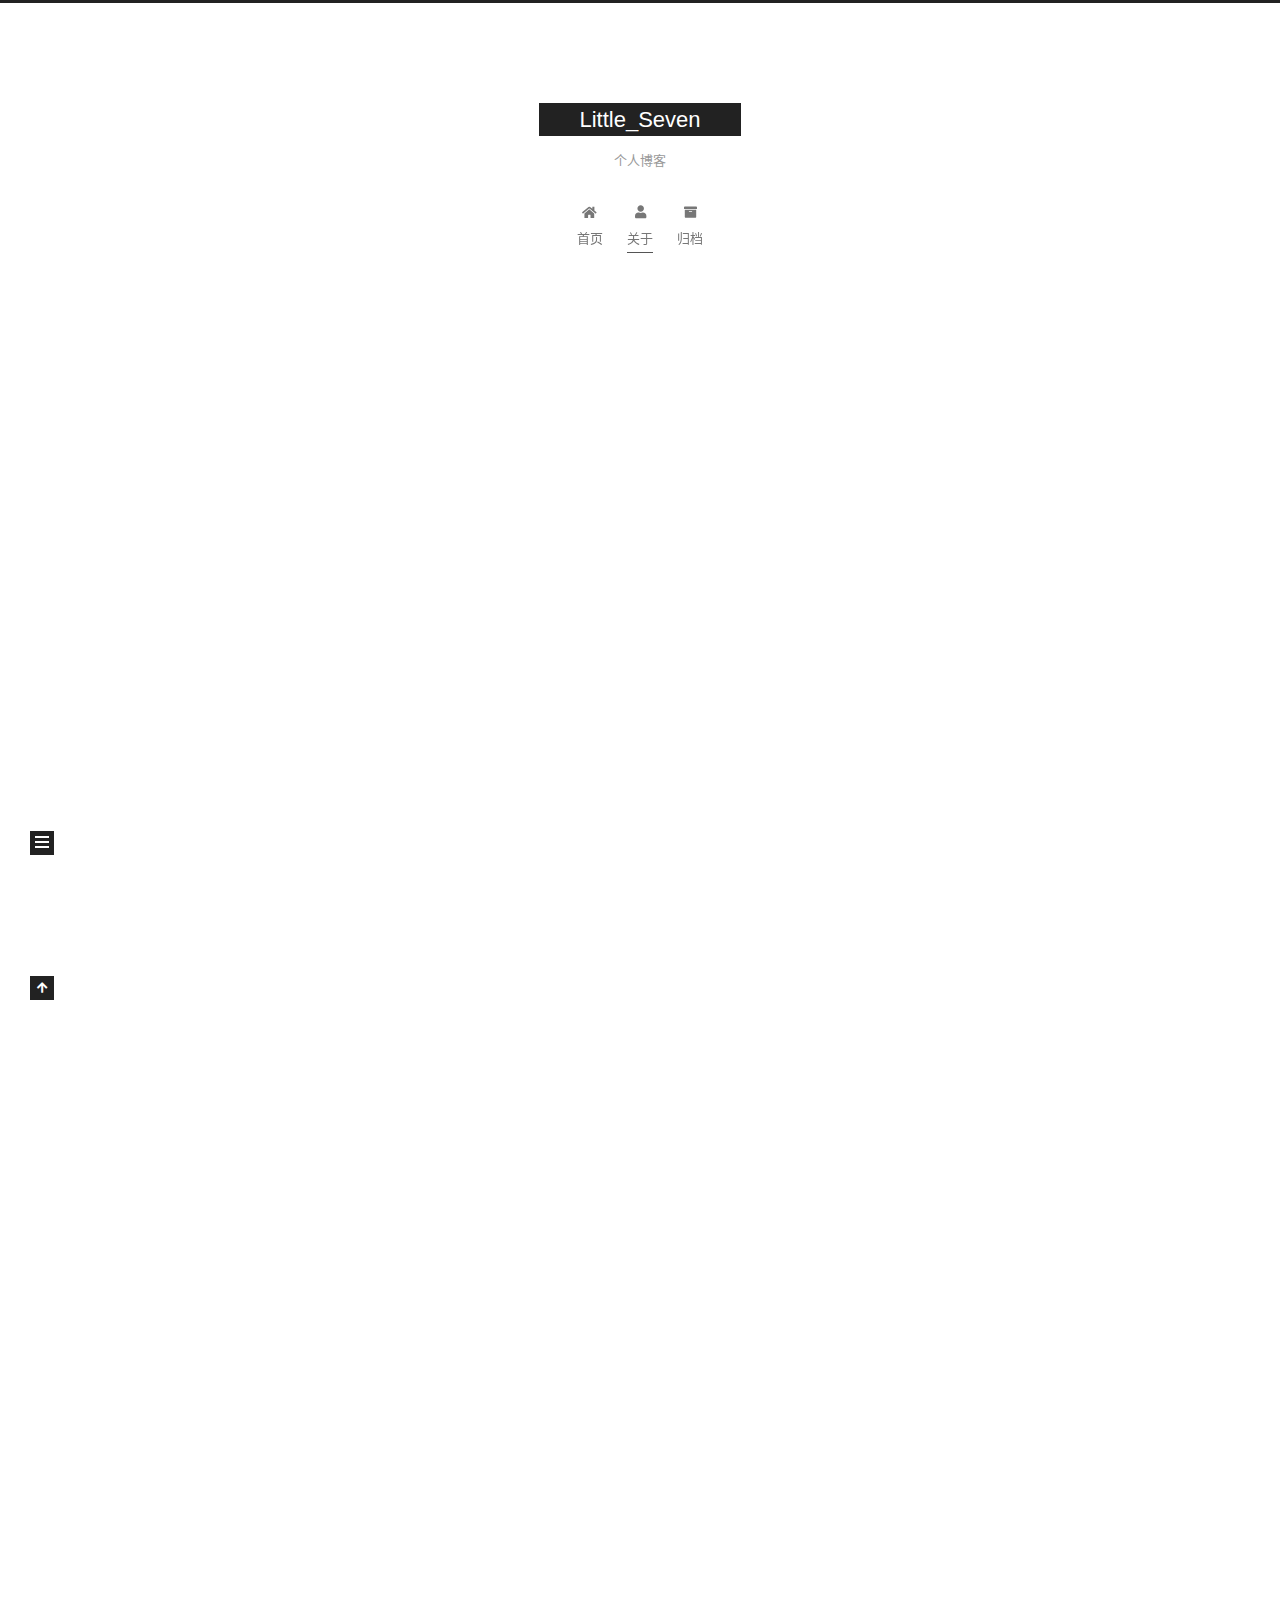
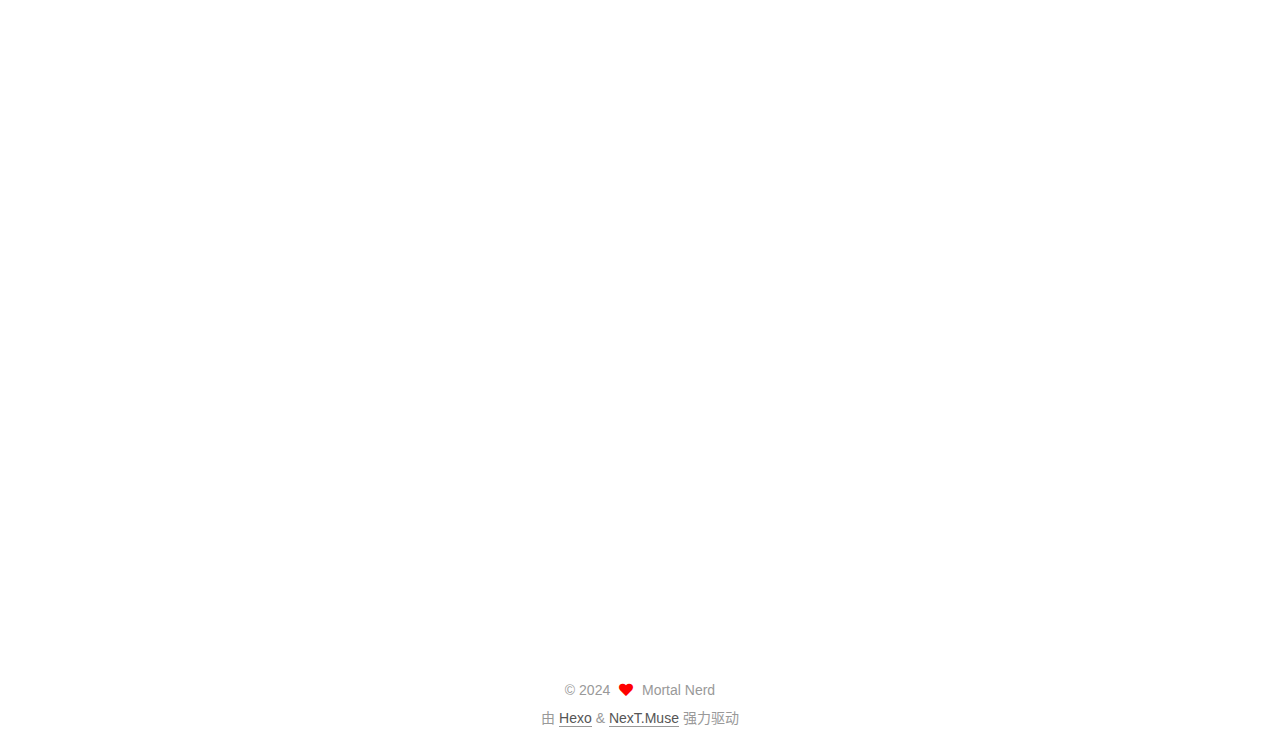
<file: about/index.html>
<!DOCTYPE html>
<html lang="zh-CN">
<head>
  <meta charset="UTF-8">
<meta name="viewport" content="width=device-width, initial-scale=1, maximum-scale=2">
<meta name="theme-color" content="#222">
<meta name="generator" content="Hexo 7.3.0">
  <link rel="apple-touch-icon" sizes="180x180" href="/images/apple-touch-icon-next.png">
  <link rel="icon" type="image/png" sizes="32x32" href="/images/favicon-32x32-next.png">
  <link rel="icon" type="image/png" sizes="16x16" href="/images/favicon-16x16-next.png">
  <link rel="mask-icon" href="/images/logo.svg" color="#222">

<link rel="stylesheet" href="/css/main.css">


<link rel="stylesheet" href="/lib/font-awesome/css/all.min.css">

<script id="hexo-configurations">
    var NexT = window.NexT || {};
    var CONFIG = {"hostname":"mortalnerd.github.io","root":"/","scheme":"Muse","version":"7.8.0","exturl":false,"sidebar":{"position":"left","display":"post","padding":18,"offset":12,"onmobile":false},"copycode":{"enable":false,"show_result":false,"style":null},"back2top":{"enable":true,"sidebar":false,"scrollpercent":false},"bookmark":{"enable":false,"color":"#222","save":"auto"},"fancybox":false,"mediumzoom":false,"lazyload":false,"pangu":false,"comments":{"style":"tabs","active":null,"storage":true,"lazyload":false,"nav":null},"algolia":{"hits":{"per_page":10},"labels":{"input_placeholder":"Search for Posts","hits_empty":"We didn't find any results for the search: ${query}","hits_stats":"${hits} results found in ${time} ms"}},"localsearch":{"enable":false,"trigger":"auto","top_n_per_article":1,"unescape":false,"preload":false},"motion":{"enable":true,"async":false,"transition":{"post_block":"fadeIn","post_header":"slideDownIn","post_body":"slideDownIn","coll_header":"slideLeftIn","sidebar":"slideUpIn"}}};
  </script>

  <meta property="og:type" content="website">
<meta property="og:title" content="about me">
<meta property="og:url" content="https://mortalnerd.github.io/about/index.html">
<meta property="og:site_name" content="Little_Seven">
<meta property="og:locale" content="zh_CN">
<meta property="og:image" content="https://mortalnerd.github.io/about/index/avatar0.jpg">
<meta property="article:published_time" content="2024-08-17T08:12:30.000Z">
<meta property="article:modified_time" content="2024-08-17T10:23:13.557Z">
<meta property="article:author" content="Mortal Nerd">
<meta name="twitter:card" content="summary">
<meta name="twitter:image" content="https://mortalnerd.github.io/about/index/avatar0.jpg">

<link rel="canonical" href="https://mortalnerd.github.io/about/">


<script id="page-configurations">
  // https://hexo.io/docs/variables.html
  CONFIG.page = {
    sidebar: "",
    isHome : false,
    isPost : false,
    lang   : 'zh-CN'
  };
</script>

  <title>about me | Little_Seven
</title>
  






  <noscript>
  <style>
  .use-motion .brand,
  .use-motion .menu-item,
  .sidebar-inner,
  .use-motion .post-block,
  .use-motion .pagination,
  .use-motion .comments,
  .use-motion .post-header,
  .use-motion .post-body,
  .use-motion .collection-header { opacity: initial; }

  .use-motion .site-title,
  .use-motion .site-subtitle {
    opacity: initial;
    top: initial;
  }

  .use-motion .logo-line-before i { left: initial; }
  .use-motion .logo-line-after i { right: initial; }
  </style>
</noscript>

</head>

<body itemscope itemtype="http://schema.org/WebPage">
  <div class="container use-motion">
    <div class="headband"></div>

    <header class="header" itemscope itemtype="http://schema.org/WPHeader">
      <div class="header-inner"><div class="site-brand-container">
  <div class="site-nav-toggle">
    <div class="toggle" aria-label="切换导航栏">
      <span class="toggle-line toggle-line-first"></span>
      <span class="toggle-line toggle-line-middle"></span>
      <span class="toggle-line toggle-line-last"></span>
    </div>
  </div>

  <div class="site-meta">

    <a href="/" class="brand" rel="start">
      <span class="logo-line-before"><i></i></span>
      <h1 class="site-title">Little_Seven</h1>
      <span class="logo-line-after"><i></i></span>
    </a>
      <p class="site-subtitle" itemprop="description">个人博客</p>
  </div>

  <div class="site-nav-right">
    <div class="toggle popup-trigger">
    </div>
  </div>
</div>




<nav class="site-nav">
  <ul id="menu" class="main-menu menu">
        <li class="menu-item menu-item-home">

    <a href="/" rel="section"><i class="fa fa-home fa-fw"></i>首页</a>

  </li>
        <li class="menu-item menu-item-about">

    <a href="/about/" rel="section"><i class="fa fa-user fa-fw"></i>关于</a>

  </li>
        <li class="menu-item menu-item-archives">

    <a href="/archives/" rel="section"><i class="fa fa-archive fa-fw"></i>归档</a>

  </li>
  </ul>
</nav>




</div>
    </header>

    
  <div class="back-to-top">
    <i class="fa fa-arrow-up"></i>
    <span>0%</span>
  </div>


    <main class="main">
      <div class="main-inner">
        <div class="content-wrap">
          
  
  

          <div class="content page posts-expand">
            

    
    
    
    <div class="post-block" lang="zh-CN">
      <header class="post-header">

<h1 class="post-title" itemprop="name headline">about me
</h1>

<div class="post-meta">
  

</div>

</header>

      
      
      
      <div class="post-body">
          <p><img src="/about/index/avatar0.jpg" alt="avatar0"> </p>

      </div>
      
      
      
    </div>
    

    
    
    


          </div>
          

<script>
  window.addEventListener('tabs:register', () => {
    let { activeClass } = CONFIG.comments;
    if (CONFIG.comments.storage) {
      activeClass = localStorage.getItem('comments_active') || activeClass;
    }
    if (activeClass) {
      let activeTab = document.querySelector(`a[href="#comment-${activeClass}"]`);
      if (activeTab) {
        activeTab.click();
      }
    }
  });
  if (CONFIG.comments.storage) {
    window.addEventListener('tabs:click', event => {
      if (!event.target.matches('.tabs-comment .tab-content .tab-pane')) return;
      let commentClass = event.target.classList[1];
      localStorage.setItem('comments_active', commentClass);
    });
  }
</script>

        </div>
          
  
  <div class="toggle sidebar-toggle">
    <span class="toggle-line toggle-line-first"></span>
    <span class="toggle-line toggle-line-middle"></span>
    <span class="toggle-line toggle-line-last"></span>
  </div>

  <aside class="sidebar">
    <div class="sidebar-inner">

      <ul class="sidebar-nav motion-element">
        <li class="sidebar-nav-toc">
          文章目录
        </li>
        <li class="sidebar-nav-overview">
          站点概览
        </li>
      </ul>

      <!--noindex-->
      <div class="post-toc-wrap sidebar-panel">
      </div>
      <!--/noindex-->

      <div class="site-overview-wrap sidebar-panel">
        <div class="site-author motion-element" itemprop="author" itemscope itemtype="http://schema.org/Person">
    <img class="site-author-image" itemprop="image" alt="Mortal Nerd"
      src="/images/avatar/avatar0.jpg">
  <p class="site-author-name" itemprop="name">Mortal Nerd</p>
  <div class="site-description" itemprop="description"></div>
</div>
<div class="site-state-wrap motion-element">
  <nav class="site-state">
  </nav>
</div>



      </div>

    </div>
  </aside>
  <div id="sidebar-dimmer"></div>


      </div>
    </main>

    <footer class="footer">
      <div class="footer-inner">
        

        

<div class="copyright">
  
  &copy; 
  <span itemprop="copyrightYear">2024</span>
  <span class="with-love">
    <i class="fa fa-heart"></i>
  </span>
  <span class="author" itemprop="copyrightHolder">Mortal Nerd</span>
</div>
  <div class="powered-by">由 <a href="https://hexo.io/" class="theme-link" rel="noopener" target="_blank">Hexo</a> & <a href="https://muse.theme-next.org/" class="theme-link" rel="noopener" target="_blank">NexT.Muse</a> 强力驱动
  </div>

        








      </div>
    </footer>
  </div>

  
  <script src="/lib/anime.min.js"></script>
  <script src="/lib/velocity/velocity.min.js"></script>
  <script src="/lib/velocity/velocity.ui.min.js"></script>

<script src="/js/utils.js"></script>

<script src="/js/motion.js"></script>


<script src="/js/schemes/muse.js"></script>


<script src="/js/next-boot.js"></script>




  















  

  

</body>
</html>
</file>
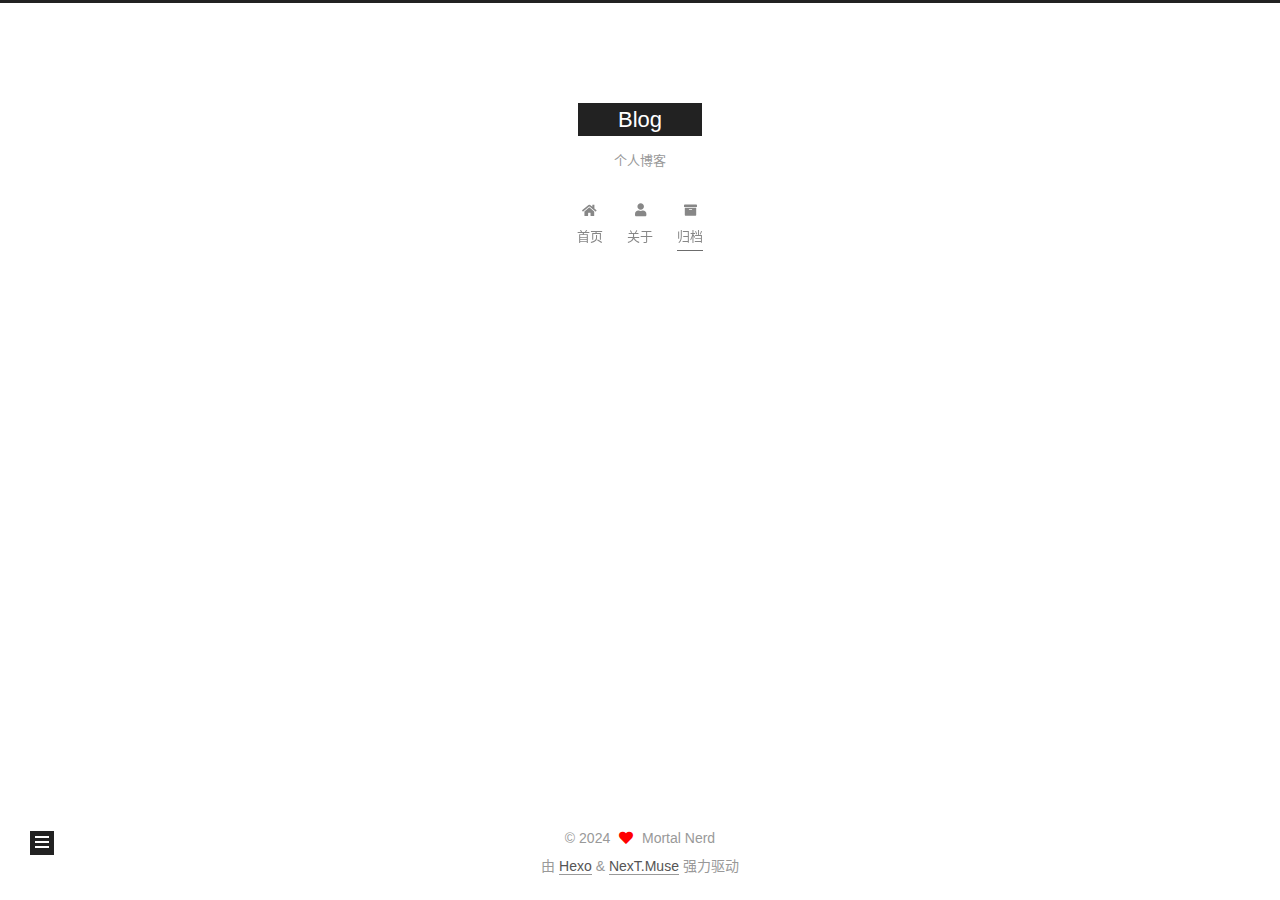
<file: archives/2024/08/index.html>
<!DOCTYPE html>
<html lang="zh-CN">
<head>
  <meta charset="UTF-8">
<meta name="viewport" content="width=device-width, initial-scale=1, maximum-scale=2">
<meta name="theme-color" content="#222">
<meta name="generator" content="Hexo 7.3.0">
  <link rel="apple-touch-icon" sizes="180x180" href="/images/apple-touch-icon-next.png">
  <link rel="icon" type="image/png" sizes="32x32" href="/images/favicon-32x32-next.png">
  <link rel="icon" type="image/png" sizes="16x16" href="/images/favicon-16x16-next.png">
  <link rel="mask-icon" href="/images/logo.svg" color="#222">

<link rel="stylesheet" href="/css/main.css">


<link rel="stylesheet" href="/lib/font-awesome/css/all.min.css">

<script id="hexo-configurations">
    var NexT = window.NexT || {};
    var CONFIG = {"hostname":"mortalnerd.github.io","root":"/","scheme":"Muse","version":"7.8.0","exturl":false,"sidebar":{"position":"left","display":"post","padding":18,"offset":12,"onmobile":false},"copycode":{"enable":false,"show_result":false,"style":null},"back2top":{"enable":true,"sidebar":false,"scrollpercent":false},"bookmark":{"enable":false,"color":"#222","save":"auto"},"fancybox":false,"mediumzoom":false,"lazyload":false,"pangu":false,"comments":{"style":"tabs","active":null,"storage":true,"lazyload":false,"nav":null},"algolia":{"hits":{"per_page":10},"labels":{"input_placeholder":"Search for Posts","hits_empty":"We didn't find any results for the search: ${query}","hits_stats":"${hits} results found in ${time} ms"}},"localsearch":{"enable":false,"trigger":"auto","top_n_per_article":1,"unescape":false,"preload":false},"motion":{"enable":true,"async":false,"transition":{"post_block":"fadeIn","post_header":"slideDownIn","post_body":"slideDownIn","coll_header":"slideLeftIn","sidebar":"slideUpIn"}}};
  </script>

  <meta property="og:type" content="website">
<meta property="og:title" content="Blog">
<meta property="og:url" content="https://mortalnerd.github.io/archives/2024/08/index.html">
<meta property="og:site_name" content="Blog">
<meta property="og:locale" content="zh_CN">
<meta property="article:author" content="Mortal Nerd">
<meta name="twitter:card" content="summary">

<link rel="canonical" href="https://mortalnerd.github.io/archives/2024/08/">


<script id="page-configurations">
  // https://hexo.io/docs/variables.html
  CONFIG.page = {
    sidebar: "",
    isHome : false,
    isPost : false,
    lang   : 'zh-CN'
  };
</script>

  <title>归档 | Blog</title>
  






  <noscript>
  <style>
  .use-motion .brand,
  .use-motion .menu-item,
  .sidebar-inner,
  .use-motion .post-block,
  .use-motion .pagination,
  .use-motion .comments,
  .use-motion .post-header,
  .use-motion .post-body,
  .use-motion .collection-header { opacity: initial; }

  .use-motion .site-title,
  .use-motion .site-subtitle {
    opacity: initial;
    top: initial;
  }

  .use-motion .logo-line-before i { left: initial; }
  .use-motion .logo-line-after i { right: initial; }
  </style>
</noscript>

</head>

<body itemscope itemtype="http://schema.org/WebPage">
  <div class="container use-motion">
    <div class="headband"></div>

    <header class="header" itemscope itemtype="http://schema.org/WPHeader">
      <div class="header-inner"><div class="site-brand-container">
  <div class="site-nav-toggle">
    <div class="toggle" aria-label="切换导航栏">
      <span class="toggle-line toggle-line-first"></span>
      <span class="toggle-line toggle-line-middle"></span>
      <span class="toggle-line toggle-line-last"></span>
    </div>
  </div>

  <div class="site-meta">

    <a href="/" class="brand" rel="start">
      <span class="logo-line-before"><i></i></span>
      <h1 class="site-title">Blog</h1>
      <span class="logo-line-after"><i></i></span>
    </a>
      <p class="site-subtitle" itemprop="description">个人博客</p>
  </div>

  <div class="site-nav-right">
    <div class="toggle popup-trigger">
    </div>
  </div>
</div>




<nav class="site-nav">
  <ul id="menu" class="main-menu menu">
        <li class="menu-item menu-item-home">

    <a href="/" rel="section"><i class="fa fa-home fa-fw"></i>首页</a>

  </li>
        <li class="menu-item menu-item-about">

    <a href="/about/" rel="section"><i class="fa fa-user fa-fw"></i>关于</a>

  </li>
        <li class="menu-item menu-item-archives">

    <a href="/archives/" rel="section"><i class="fa fa-archive fa-fw"></i>归档</a>

  </li>
  </ul>
</nav>




</div>
    </header>

    
  <div class="back-to-top">
    <i class="fa fa-arrow-up"></i>
    <span>0%</span>
  </div>


    <main class="main">
      <div class="main-inner">
        <div class="content-wrap">
          

          <div class="content archive">
            

  
  
  
  <div class="post-block">
    <div class="posts-collapse">
      <div class="collection-title">
        <span class="collection-header">嗯..! 目前共计 1 篇日志。 继续努力。</span>
      </div>

      
    <div class="collection-year">
      <span class="collection-header">2024</span>
    </div>

  <article itemscope itemtype="http://schema.org/Article">
    <header class="post-header">

      <div class="post-meta">
        <time itemprop="dateCreated"
              datetime="2024-08-17T16:39:12+08:00"
              content="2024-08-17">
          08-17
        </time>
      </div>

      <div class="post-title">
          <a class="post-title-link" href="/2024/08/17/test/" itemprop="url">
            <span itemprop="name">test</span>
          </a>
      </div>

    </header>
  </article>


    </div>
  </div>
  
  
  

  



          </div>
          

<script>
  window.addEventListener('tabs:register', () => {
    let { activeClass } = CONFIG.comments;
    if (CONFIG.comments.storage) {
      activeClass = localStorage.getItem('comments_active') || activeClass;
    }
    if (activeClass) {
      let activeTab = document.querySelector(`a[href="#comment-${activeClass}"]`);
      if (activeTab) {
        activeTab.click();
      }
    }
  });
  if (CONFIG.comments.storage) {
    window.addEventListener('tabs:click', event => {
      if (!event.target.matches('.tabs-comment .tab-content .tab-pane')) return;
      let commentClass = event.target.classList[1];
      localStorage.setItem('comments_active', commentClass);
    });
  }
</script>

        </div>
          
  
  <div class="toggle sidebar-toggle">
    <span class="toggle-line toggle-line-first"></span>
    <span class="toggle-line toggle-line-middle"></span>
    <span class="toggle-line toggle-line-last"></span>
  </div>

  <aside class="sidebar">
    <div class="sidebar-inner">

      <ul class="sidebar-nav motion-element">
        <li class="sidebar-nav-toc">
          文章目录
        </li>
        <li class="sidebar-nav-overview">
          站点概览
        </li>
      </ul>

      <!--noindex-->
      <div class="post-toc-wrap sidebar-panel">
      </div>
      <!--/noindex-->

      <div class="site-overview-wrap sidebar-panel">
        <div class="site-author motion-element" itemprop="author" itemscope itemtype="http://schema.org/Person">
    <img class="site-author-image" itemprop="image" alt="Mortal Nerd"
      src="/images/avatar/avatar0.jpg">
  <p class="site-author-name" itemprop="name">Mortal Nerd</p>
  <div class="site-description" itemprop="description"></div>
</div>
<div class="site-state-wrap motion-element">
  <nav class="site-state">
      <div class="site-state-item site-state-posts">
          <a href="/archives/">
        
          <span class="site-state-item-count">1</span>
          <span class="site-state-item-name">日志</span>
        </a>
      </div>
  </nav>
</div>



      </div>

    </div>
  </aside>
  <div id="sidebar-dimmer"></div>


      </div>
    </main>

    <footer class="footer">
      <div class="footer-inner">
        

        

<div class="copyright">
  
  &copy; 
  <span itemprop="copyrightYear">2024</span>
  <span class="with-love">
    <i class="fa fa-heart"></i>
  </span>
  <span class="author" itemprop="copyrightHolder">Mortal Nerd</span>
</div>
  <div class="powered-by">由 <a href="https://hexo.io/" class="theme-link" rel="noopener" target="_blank">Hexo</a> & <a href="https://muse.theme-next.org/" class="theme-link" rel="noopener" target="_blank">NexT.Muse</a> 强力驱动
  </div>

        








      </div>
    </footer>
  </div>

  
  <script src="/lib/anime.min.js"></script>
  <script src="/lib/velocity/velocity.min.js"></script>
  <script src="/lib/velocity/velocity.ui.min.js"></script>

<script src="/js/utils.js"></script>

<script src="/js/motion.js"></script>


<script src="/js/schemes/muse.js"></script>


<script src="/js/next-boot.js"></script>




  















  

  

</body>
</html>
</file>
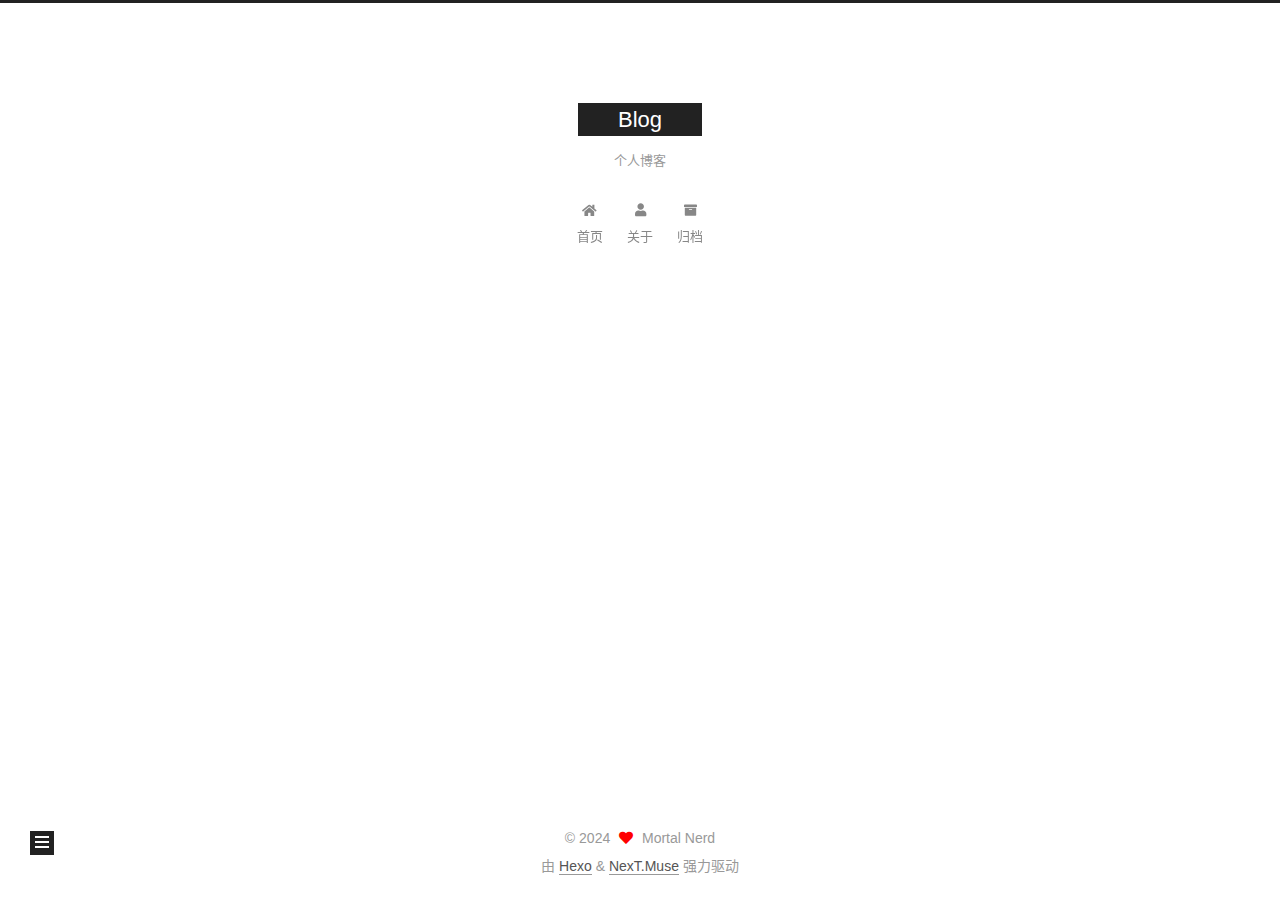
<file: 2024/08/17/test/index.html>
<!DOCTYPE html>
<html lang="zh-CN">
<head>
  <meta charset="UTF-8">
<meta name="viewport" content="width=device-width, initial-scale=1, maximum-scale=2">
<meta name="theme-color" content="#222">
<meta name="generator" content="Hexo 7.3.0">
  <link rel="apple-touch-icon" sizes="180x180" href="/images/apple-touch-icon-next.png">
  <link rel="icon" type="image/png" sizes="32x32" href="/images/favicon-32x32-next.png">
  <link rel="icon" type="image/png" sizes="16x16" href="/images/favicon-16x16-next.png">
  <link rel="mask-icon" href="/images/logo.svg" color="#222">

<link rel="stylesheet" href="/css/main.css">


<link rel="stylesheet" href="/lib/font-awesome/css/all.min.css">

<script id="hexo-configurations">
    var NexT = window.NexT || {};
    var CONFIG = {"hostname":"mortalnerd.github.io","root":"/","scheme":"Muse","version":"7.8.0","exturl":false,"sidebar":{"position":"left","display":"post","padding":18,"offset":12,"onmobile":false},"copycode":{"enable":false,"show_result":false,"style":null},"back2top":{"enable":true,"sidebar":false,"scrollpercent":false},"bookmark":{"enable":false,"color":"#222","save":"auto"},"fancybox":false,"mediumzoom":false,"lazyload":false,"pangu":false,"comments":{"style":"tabs","active":null,"storage":true,"lazyload":false,"nav":null},"algolia":{"hits":{"per_page":10},"labels":{"input_placeholder":"Search for Posts","hits_empty":"We didn't find any results for the search: ${query}","hits_stats":"${hits} results found in ${time} ms"}},"localsearch":{"enable":false,"trigger":"auto","top_n_per_article":1,"unescape":false,"preload":false},"motion":{"enable":true,"async":false,"transition":{"post_block":"fadeIn","post_header":"slideDownIn","post_body":"slideDownIn","coll_header":"slideLeftIn","sidebar":"slideUpIn"}}};
  </script>

  <meta name="description" content="The Unexamined Life Is Not Worth Living. ​                                         —SOCRATES">
<meta property="og:type" content="article">
<meta property="og:title" content="test">
<meta property="og:url" content="https://mortalnerd.github.io/2024/08/17/test/index.html">
<meta property="og:site_name" content="Blog">
<meta property="og:description" content="The Unexamined Life Is Not Worth Living. ​                                         —SOCRATES">
<meta property="og:locale" content="zh_CN">
<meta property="article:published_time" content="2024-08-17T08:39:12.000Z">
<meta property="article:modified_time" content="2024-08-17T10:35:30.281Z">
<meta property="article:author" content="Mortal Nerd">
<meta name="twitter:card" content="summary">

<link rel="canonical" href="https://mortalnerd.github.io/2024/08/17/test/">


<script id="page-configurations">
  // https://hexo.io/docs/variables.html
  CONFIG.page = {
    sidebar: "",
    isHome : false,
    isPost : true,
    lang   : 'zh-CN'
  };
</script>

  <title>test | Blog</title>
  






  <noscript>
  <style>
  .use-motion .brand,
  .use-motion .menu-item,
  .sidebar-inner,
  .use-motion .post-block,
  .use-motion .pagination,
  .use-motion .comments,
  .use-motion .post-header,
  .use-motion .post-body,
  .use-motion .collection-header { opacity: initial; }

  .use-motion .site-title,
  .use-motion .site-subtitle {
    opacity: initial;
    top: initial;
  }

  .use-motion .logo-line-before i { left: initial; }
  .use-motion .logo-line-after i { right: initial; }
  </style>
</noscript>

</head>

<body itemscope itemtype="http://schema.org/WebPage">
  <div class="container use-motion">
    <div class="headband"></div>

    <header class="header" itemscope itemtype="http://schema.org/WPHeader">
      <div class="header-inner"><div class="site-brand-container">
  <div class="site-nav-toggle">
    <div class="toggle" aria-label="切换导航栏">
      <span class="toggle-line toggle-line-first"></span>
      <span class="toggle-line toggle-line-middle"></span>
      <span class="toggle-line toggle-line-last"></span>
    </div>
  </div>

  <div class="site-meta">

    <a href="/" class="brand" rel="start">
      <span class="logo-line-before"><i></i></span>
      <h1 class="site-title">Blog</h1>
      <span class="logo-line-after"><i></i></span>
    </a>
      <p class="site-subtitle" itemprop="description">个人博客</p>
  </div>

  <div class="site-nav-right">
    <div class="toggle popup-trigger">
    </div>
  </div>
</div>




<nav class="site-nav">
  <ul id="menu" class="main-menu menu">
        <li class="menu-item menu-item-home">

    <a href="/" rel="section"><i class="fa fa-home fa-fw"></i>首页</a>

  </li>
        <li class="menu-item menu-item-about">

    <a href="/about/" rel="section"><i class="fa fa-user fa-fw"></i>关于</a>

  </li>
        <li class="menu-item menu-item-archives">

    <a href="/archives/" rel="section"><i class="fa fa-archive fa-fw"></i>归档</a>

  </li>
  </ul>
</nav>




</div>
    </header>

    
  <div class="back-to-top">
    <i class="fa fa-arrow-up"></i>
    <span>0%</span>
  </div>


    <main class="main">
      <div class="main-inner">
        <div class="content-wrap">
          

          <div class="content post posts-expand">
            

    
  
  
  <article itemscope itemtype="http://schema.org/Article" class="post-block" lang="zh-CN">
    <link itemprop="mainEntityOfPage" href="https://mortalnerd.github.io/2024/08/17/test/">

    <span hidden itemprop="author" itemscope itemtype="http://schema.org/Person">
      <meta itemprop="image" content="/images/avatar/avatar0.jpg">
      <meta itemprop="name" content="Mortal Nerd">
      <meta itemprop="description" content="">
    </span>

    <span hidden itemprop="publisher" itemscope itemtype="http://schema.org/Organization">
      <meta itemprop="name" content="Blog">
    </span>
      <header class="post-header">
        <h1 class="post-title" itemprop="name headline">
          test
        </h1>

        <div class="post-meta">
            <span class="post-meta-item">
              <span class="post-meta-item-icon">
                <i class="far fa-calendar"></i>
              </span>
              <span class="post-meta-item-text">发表于</span>
              

              <time title="创建时间：2024-08-17 16:39:12 / 修改时间：18:35:30" itemprop="dateCreated datePublished" datetime="2024-08-17T16:39:12+08:00">2024-08-17</time>
            </span>

          

        </div>
      </header>

    
    
    
    <div class="post-body" itemprop="articleBody">

      
        <blockquote>
<p>The Unexamined Life Is Not Worth Living.</p>
<p>​                                         —SOCRATES</p>
</blockquote>

    </div>

    
    
    

      <footer class="post-footer">

        


        
      </footer>
    
  </article>
  
  
  



          </div>
          

<script>
  window.addEventListener('tabs:register', () => {
    let { activeClass } = CONFIG.comments;
    if (CONFIG.comments.storage) {
      activeClass = localStorage.getItem('comments_active') || activeClass;
    }
    if (activeClass) {
      let activeTab = document.querySelector(`a[href="#comment-${activeClass}"]`);
      if (activeTab) {
        activeTab.click();
      }
    }
  });
  if (CONFIG.comments.storage) {
    window.addEventListener('tabs:click', event => {
      if (!event.target.matches('.tabs-comment .tab-content .tab-pane')) return;
      let commentClass = event.target.classList[1];
      localStorage.setItem('comments_active', commentClass);
    });
  }
</script>

        </div>
          
  
  <div class="toggle sidebar-toggle">
    <span class="toggle-line toggle-line-first"></span>
    <span class="toggle-line toggle-line-middle"></span>
    <span class="toggle-line toggle-line-last"></span>
  </div>

  <aside class="sidebar">
    <div class="sidebar-inner">

      <ul class="sidebar-nav motion-element">
        <li class="sidebar-nav-toc">
          文章目录
        </li>
        <li class="sidebar-nav-overview">
          站点概览
        </li>
      </ul>

      <!--noindex-->
      <div class="post-toc-wrap sidebar-panel">
      </div>
      <!--/noindex-->

      <div class="site-overview-wrap sidebar-panel">
        <div class="site-author motion-element" itemprop="author" itemscope itemtype="http://schema.org/Person">
    <img class="site-author-image" itemprop="image" alt="Mortal Nerd"
      src="/images/avatar/avatar0.jpg">
  <p class="site-author-name" itemprop="name">Mortal Nerd</p>
  <div class="site-description" itemprop="description"></div>
</div>
<div class="site-state-wrap motion-element">
  <nav class="site-state">
      <div class="site-state-item site-state-posts">
          <a href="/archives/">
        
          <span class="site-state-item-count">1</span>
          <span class="site-state-item-name">日志</span>
        </a>
      </div>
  </nav>
</div>



      </div>

    </div>
  </aside>
  <div id="sidebar-dimmer"></div>


      </div>
    </main>

    <footer class="footer">
      <div class="footer-inner">
        

        

<div class="copyright">
  
  &copy; 
  <span itemprop="copyrightYear">2024</span>
  <span class="with-love">
    <i class="fa fa-heart"></i>
  </span>
  <span class="author" itemprop="copyrightHolder">Mortal Nerd</span>
</div>
  <div class="powered-by">由 <a href="https://hexo.io/" class="theme-link" rel="noopener" target="_blank">Hexo</a> & <a href="https://muse.theme-next.org/" class="theme-link" rel="noopener" target="_blank">NexT.Muse</a> 强力驱动
  </div>

        








      </div>
    </footer>
  </div>

  
  <script src="/lib/anime.min.js"></script>
  <script src="/lib/velocity/velocity.min.js"></script>
  <script src="/lib/velocity/velocity.ui.min.js"></script>

<script src="/js/utils.js"></script>

<script src="/js/motion.js"></script>


<script src="/js/schemes/muse.js"></script>


<script src="/js/next-boot.js"></script>




  















  

  

</body>
</html>
</file>
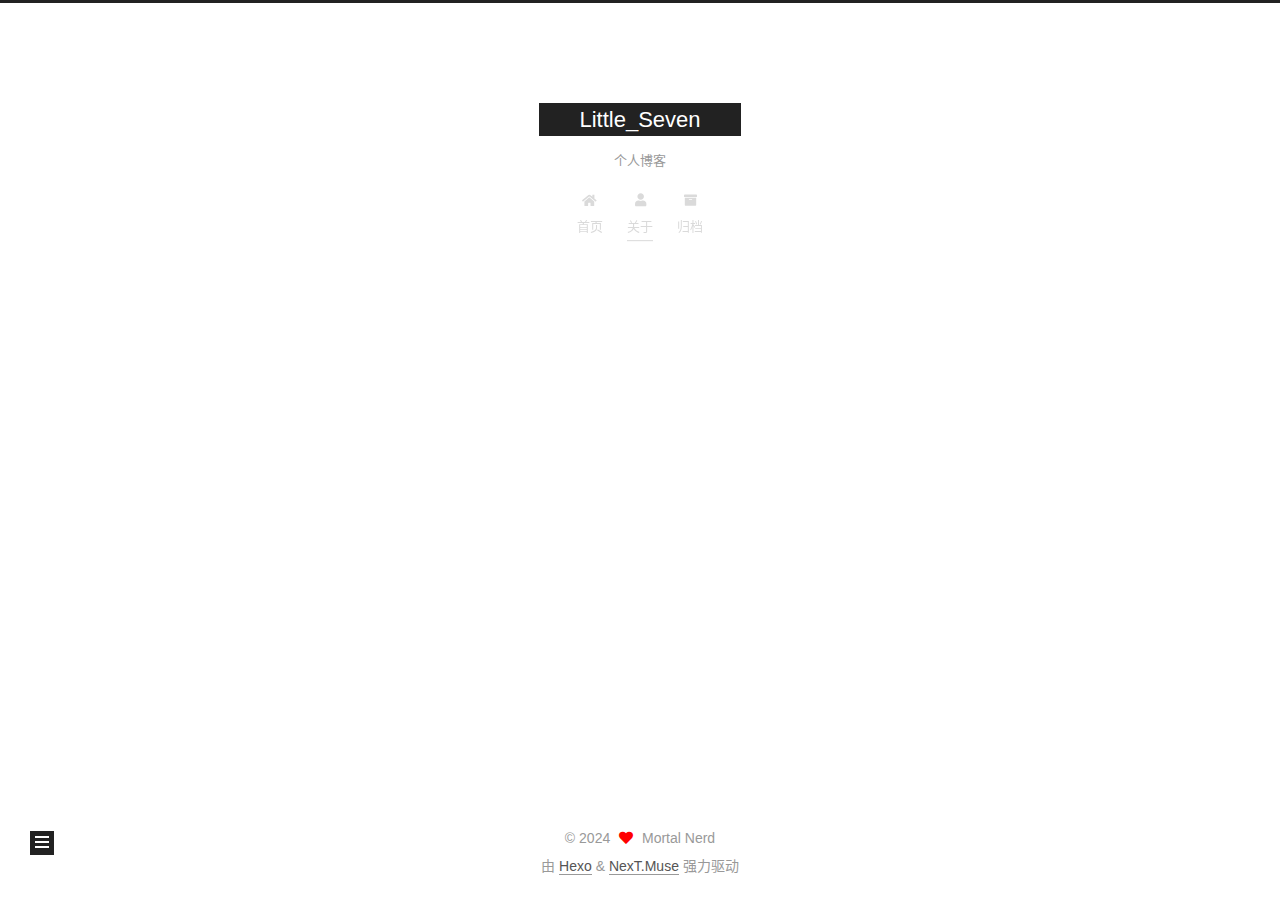
<file: about/Untitled.html>
<!DOCTYPE html>
<html lang="zh-CN">
<head>
  <meta charset="UTF-8">
<meta name="viewport" content="width=device-width, initial-scale=1, maximum-scale=2">
<meta name="theme-color" content="#222">
<meta name="generator" content="Hexo 7.3.0">
  <link rel="apple-touch-icon" sizes="180x180" href="/images/apple-touch-icon-next.png">
  <link rel="icon" type="image/png" sizes="32x32" href="/images/favicon-32x32-next.png">
  <link rel="icon" type="image/png" sizes="16x16" href="/images/favicon-16x16-next.png">
  <link rel="mask-icon" href="/images/logo.svg" color="#222">

<link rel="stylesheet" href="/css/main.css">


<link rel="stylesheet" href="/lib/font-awesome/css/all.min.css">

<script id="hexo-configurations">
    var NexT = window.NexT || {};
    var CONFIG = {"hostname":"mortalnerd.github.io","root":"/","scheme":"Muse","version":"7.8.0","exturl":false,"sidebar":{"position":"left","display":"post","padding":18,"offset":12,"onmobile":false},"copycode":{"enable":false,"show_result":false,"style":null},"back2top":{"enable":true,"sidebar":false,"scrollpercent":false},"bookmark":{"enable":false,"color":"#222","save":"auto"},"fancybox":false,"mediumzoom":false,"lazyload":false,"pangu":false,"comments":{"style":"tabs","active":null,"storage":true,"lazyload":false,"nav":null},"algolia":{"hits":{"per_page":10},"labels":{"input_placeholder":"Search for Posts","hits_empty":"We didn't find any results for the search: ${query}","hits_stats":"${hits} results found in ${time} ms"}},"localsearch":{"enable":false,"trigger":"auto","top_n_per_article":1,"unescape":false,"preload":false},"motion":{"enable":true,"async":false,"transition":{"post_block":"fadeIn","post_header":"slideDownIn","post_body":"slideDownIn","coll_header":"slideLeftIn","sidebar":"slideUpIn"}}};
  </script>

  <meta property="og:type" content="website">
<meta property="og:title" content="Little_Seven">
<meta property="og:url" content="https://mortalnerd.github.io/about/Untitled.html">
<meta property="og:site_name" content="Little_Seven">
<meta property="og:locale" content="zh_CN">
<meta property="article:published_time" content="2024-08-17T10:33:14.090Z">
<meta property="article:modified_time" content="2024-08-17T10:33:14.090Z">
<meta property="article:author" content="Mortal Nerd">
<meta name="twitter:card" content="summary">

<link rel="canonical" href="https://mortalnerd.github.io/about/Untitled">


<script id="page-configurations">
  // https://hexo.io/docs/variables.html
  CONFIG.page = {
    sidebar: "",
    isHome : false,
    isPost : false,
    lang   : 'zh-CN'
  };
</script>

  <title> | Little_Seven
</title>
  






  <noscript>
  <style>
  .use-motion .brand,
  .use-motion .menu-item,
  .sidebar-inner,
  .use-motion .post-block,
  .use-motion .pagination,
  .use-motion .comments,
  .use-motion .post-header,
  .use-motion .post-body,
  .use-motion .collection-header { opacity: initial; }

  .use-motion .site-title,
  .use-motion .site-subtitle {
    opacity: initial;
    top: initial;
  }

  .use-motion .logo-line-before i { left: initial; }
  .use-motion .logo-line-after i { right: initial; }
  </style>
</noscript>

</head>

<body itemscope itemtype="http://schema.org/WebPage">
  <div class="container use-motion">
    <div class="headband"></div>

    <header class="header" itemscope itemtype="http://schema.org/WPHeader">
      <div class="header-inner"><div class="site-brand-container">
  <div class="site-nav-toggle">
    <div class="toggle" aria-label="切换导航栏">
      <span class="toggle-line toggle-line-first"></span>
      <span class="toggle-line toggle-line-middle"></span>
      <span class="toggle-line toggle-line-last"></span>
    </div>
  </div>

  <div class="site-meta">

    <a href="/" class="brand" rel="start">
      <span class="logo-line-before"><i></i></span>
      <h1 class="site-title">Little_Seven</h1>
      <span class="logo-line-after"><i></i></span>
    </a>
      <p class="site-subtitle" itemprop="description">个人博客</p>
  </div>

  <div class="site-nav-right">
    <div class="toggle popup-trigger">
    </div>
  </div>
</div>




<nav class="site-nav">
  <ul id="menu" class="main-menu menu">
        <li class="menu-item menu-item-home">

    <a href="/" rel="section"><i class="fa fa-home fa-fw"></i>首页</a>

  </li>
        <li class="menu-item menu-item-about">

    <a href="/about/" rel="section"><i class="fa fa-user fa-fw"></i>关于</a>

  </li>
        <li class="menu-item menu-item-archives">

    <a href="/archives/" rel="section"><i class="fa fa-archive fa-fw"></i>归档</a>

  </li>
  </ul>
</nav>




</div>
    </header>

    
  <div class="back-to-top">
    <i class="fa fa-arrow-up"></i>
    <span>0%</span>
  </div>


    <main class="main">
      <div class="main-inner">
        <div class="content-wrap">
          
  
  

          <div class="content page posts-expand">
            

    
    
    
    <div class="post-block" lang="zh-CN">
      <header class="post-header">

<h1 class="post-title" itemprop="name headline">
</h1>

<div class="post-meta">
  

</div>

</header>

      
      
      
      <div class="post-body">
          
      </div>
      
      
      
    </div>
    

    
    
    


          </div>
          

<script>
  window.addEventListener('tabs:register', () => {
    let { activeClass } = CONFIG.comments;
    if (CONFIG.comments.storage) {
      activeClass = localStorage.getItem('comments_active') || activeClass;
    }
    if (activeClass) {
      let activeTab = document.querySelector(`a[href="#comment-${activeClass}"]`);
      if (activeTab) {
        activeTab.click();
      }
    }
  });
  if (CONFIG.comments.storage) {
    window.addEventListener('tabs:click', event => {
      if (!event.target.matches('.tabs-comment .tab-content .tab-pane')) return;
      let commentClass = event.target.classList[1];
      localStorage.setItem('comments_active', commentClass);
    });
  }
</script>

        </div>
          
  
  <div class="toggle sidebar-toggle">
    <span class="toggle-line toggle-line-first"></span>
    <span class="toggle-line toggle-line-middle"></span>
    <span class="toggle-line toggle-line-last"></span>
  </div>

  <aside class="sidebar">
    <div class="sidebar-inner">

      <ul class="sidebar-nav motion-element">
        <li class="sidebar-nav-toc">
          文章目录
        </li>
        <li class="sidebar-nav-overview">
          站点概览
        </li>
      </ul>

      <!--noindex-->
      <div class="post-toc-wrap sidebar-panel">
      </div>
      <!--/noindex-->

      <div class="site-overview-wrap sidebar-panel">
        <div class="site-author motion-element" itemprop="author" itemscope itemtype="http://schema.org/Person">
    <img class="site-author-image" itemprop="image" alt="Mortal Nerd"
      src="/images/avatar/avatar0.jpg">
  <p class="site-author-name" itemprop="name">Mortal Nerd</p>
  <div class="site-description" itemprop="description"></div>
</div>
<div class="site-state-wrap motion-element">
  <nav class="site-state">
  </nav>
</div>



      </div>

    </div>
  </aside>
  <div id="sidebar-dimmer"></div>


      </div>
    </main>

    <footer class="footer">
      <div class="footer-inner">
        

        

<div class="copyright">
  
  &copy; 
  <span itemprop="copyrightYear">2024</span>
  <span class="with-love">
    <i class="fa fa-heart"></i>
  </span>
  <span class="author" itemprop="copyrightHolder">Mortal Nerd</span>
</div>
  <div class="powered-by">由 <a href="https://hexo.io/" class="theme-link" rel="noopener" target="_blank">Hexo</a> & <a href="https://muse.theme-next.org/" class="theme-link" rel="noopener" target="_blank">NexT.Muse</a> 强力驱动
  </div>

        








      </div>
    </footer>
  </div>

  
  <script src="/lib/anime.min.js"></script>
  <script src="/lib/velocity/velocity.min.js"></script>
  <script src="/lib/velocity/velocity.ui.min.js"></script>

<script src="/js/utils.js"></script>

<script src="/js/motion.js"></script>


<script src="/js/schemes/muse.js"></script>


<script src="/js/next-boot.js"></script>




  















  

  

</body>
</html>
</file>
<file: css/main.css>
:root {
  --body-bg-color: #fff;
  --content-bg-color: #fff;
  --card-bg-color: #f5f5f5;
  --text-color: #555;
  --blockquote-color: #666;
  --link-color: #555;
  --link-hover-color: #222;
  --brand-color: #fff;
  --brand-hover-color: #fff;
  --table-row-odd-bg-color: #f9f9f9;
  --table-row-hover-bg-color: #f5f5f5;
  --menu-item-bg-color: #f5f5f5;
  --btn-default-bg: #222;
  --btn-default-color: #fff;
  --btn-default-border-color: #222;
  --btn-default-hover-bg: #fff;
  --btn-default-hover-color: #222;
  --btn-default-hover-border-color: #222;
}
html {
  line-height: 1.15; /* 1 */
  -webkit-text-size-adjust: 100%; /* 2 */
}
body {
  margin: 0;
}
main {
  display: block;
}
h1 {
  font-size: 2em;
  margin: 0.67em 0;
}
hr {
  box-sizing: content-box; /* 1 */
  height: 0; /* 1 */
  overflow: visible; /* 2 */
}
pre {
  font-family: monospace, monospace; /* 1 */
  font-size: 1em; /* 2 */
}
a {
  background: transparent;
}
abbr[title] {
  border-bottom: none; /* 1 */
  text-decoration: underline; /* 2 */
  text-decoration: underline dotted; /* 2 */
}
b,
strong {
  font-weight: bolder;
}
code,
kbd,
samp {
  font-family: monospace, monospace; /* 1 */
  font-size: 1em; /* 2 */
}
small {
  font-size: 80%;
}
sub,
sup {
  font-size: 75%;
  line-height: 0;
  position: relative;
  vertical-align: baseline;
}
sub {
  bottom: -0.25em;
}
sup {
  top: -0.5em;
}
img {
  border-style: none;
}
button,
input,
optgroup,
select,
textarea {
  font-family: inherit; /* 1 */
  font-size: 100%; /* 1 */
  line-height: 1.15; /* 1 */
  margin: 0; /* 2 */
}
button,
input {
/* 1 */
  overflow: visible;
}
button,
select {
/* 1 */
  text-transform: none;
}
button,
[type='button'],
[type='reset'],
[type='submit'] {
  -webkit-appearance: button;
}
button::-moz-focus-inner,
[type='button']::-moz-focus-inner,
[type='reset']::-moz-focus-inner,
[type='submit']::-moz-focus-inner {
  border-style: none;
  padding: 0;
}
button:-moz-focusring,
[type='button']:-moz-focusring,
[type='reset']:-moz-focusring,
[type='submit']:-moz-focusring {
  outline: 1px dotted ButtonText;
}
fieldset {
  padding: 0.35em 0.75em 0.625em;
}
legend {
  box-sizing: border-box; /* 1 */
  color: inherit; /* 2 */
  display: table; /* 1 */
  max-width: 100%; /* 1 */
  padding: 0; /* 3 */
  white-space: normal; /* 1 */
}
progress {
  vertical-align: baseline;
}
textarea {
  overflow: auto;
}
[type='checkbox'],
[type='radio'] {
  box-sizing: border-box; /* 1 */
  padding: 0; /* 2 */
}
[type='number']::-webkit-inner-spin-button,
[type='number']::-webkit-outer-spin-button {
  height: auto;
}
[type='search'] {
  outline-offset: -2px; /* 2 */
  -webkit-appearance: textfield; /* 1 */
}
[type='search']::-webkit-search-decoration {
  -webkit-appearance: none;
}
::-webkit-file-upload-button {
  font: inherit; /* 2 */
  -webkit-appearance: button; /* 1 */
}
details {
  display: block;
}
summary {
  display: list-item;
}
template {
  display: none;
}
[hidden] {
  display: none;
}
::selection {
  background: #262a30;
  color: #eee;
}
html,
body {
  height: 100%;
}
body {
  background: var(--body-bg-color);
  color: var(--text-color);
  font-family: 'Lato', "PingFang SC", "Microsoft YaHei", sans-serif;
  font-size: 1em;
  line-height: 2;
}
@media (max-width: 991px) {
  body {
    padding-left: 0 !important;
    padding-right: 0 !important;
  }
}
h1,
h2,
h3,
h4,
h5,
h6 {
  font-family: 'Lato', "PingFang SC", "Microsoft YaHei", sans-serif;
  font-weight: bold;
  line-height: 1.5;
  margin: 20px 0 15px;
}
h1 {
  font-size: 1.5em;
}
h2 {
  font-size: 1.375em;
}
h3 {
  font-size: 1.25em;
}
h4 {
  font-size: 1.125em;
}
h5 {
  font-size: 1em;
}
h6 {
  font-size: 0.875em;
}
p {
  margin: 0 0 20px 0;
}
a,
span.exturl {
  border-bottom: 1px solid #999;
  color: var(--link-color);
  outline: 0;
  text-decoration: none;
  overflow-wrap: break-word;
  word-wrap: break-word;
  cursor: pointer;
}
a:hover,
span.exturl:hover {
  border-bottom-color: var(--link-hover-color);
  color: var(--link-hover-color);
}
iframe,
img,
video {
  display: block;
  margin-left: auto;
  margin-right: auto;
  max-width: 100%;
}
hr {
  background-image: repeating-linear-gradient(-45deg, #ddd, #ddd 4px, transparent 4px, transparent 8px);
  border: 0;
  height: 3px;
  margin: 40px 0;
}
blockquote {
  border-left: 4px solid #ddd;
  color: var(--blockquote-color);
  margin: 0;
  padding: 0 15px;
}
blockquote cite::before {
  content: '-';
  padding: 0 5px;
}
dt {
  font-weight: bold;
}
dd {
  margin: 0;
  padding: 0;
}
kbd {
  background-color: #f5f5f5;
  background-image: linear-gradient(#eee, #fff, #eee);
  border: 1px solid #ccc;
  border-radius: 0.2em;
  box-shadow: 0.1em 0.1em 0.2em rgba(0,0,0,0.1);
  color: #555;
  font-family: inherit;
  padding: 0.1em 0.3em;
  white-space: nowrap;
}
.table-container {
  overflow: auto;
}
table {
  border-collapse: collapse;
  border-spacing: 0;
  font-size: 0.875em;
  margin: 0 0 20px 0;
  width: 100%;
}
tbody tr:nth-of-type(odd) {
  background: var(--table-row-odd-bg-color);
}
tbody tr:hover {
  background: var(--table-row-hover-bg-color);
}
caption,
th,
td {
  font-weight: normal;
  padding: 8px;
  vertical-align: middle;
}
th,
td {
  border: 1px solid #ddd;
  border-bottom: 3px solid #ddd;
}
th {
  font-weight: 700;
  padding-bottom: 10px;
}
td {
  border-bottom-width: 1px;
}
.btn {
  background: var(--btn-default-bg);
  border: 2px solid var(--btn-default-border-color);
  border-radius: 0;
  color: var(--btn-default-color);
  display: inline-block;
  font-size: 0.875em;
  line-height: 2;
  padding: 0 20px;
  text-decoration: none;
  transition-property: background-color;
  transition-delay: 0s;
  transition-duration: 0.2s;
  transition-timing-function: ease-in-out;
}
.btn:hover {
  background: var(--btn-default-hover-bg);
  border-color: var(--btn-default-hover-border-color);
  color: var(--btn-default-hover-color);
}
.btn + .btn {
  margin: 0 0 8px 8px;
}
.btn .fa-fw {
  text-align: left;
  width: 1.285714285714286em;
}
.toggle {
  line-height: 0;
}
.toggle .toggle-line {
  background: #fff;
  display: inline-block;
  height: 2px;
  left: 0;
  position: relative;
  top: 0;
  transition: all 0.4s;
  vertical-align: top;
  width: 100%;
}
.toggle .toggle-line:not(:first-child) {
  margin-top: 3px;
}
.toggle.toggle-arrow .toggle-line-first {
  left: 50%;
  top: 2px;
  transform: rotate(45deg);
  width: 50%;
}
.toggle.toggle-arrow .toggle-line-middle {
  left: 2px;
  width: 90%;
}
.toggle.toggle-arrow .toggle-line-last {
  left: 50%;
  top: -2px;
  transform: rotate(-45deg);
  width: 50%;
}
.toggle.toggle-close .toggle-line-first {
  transform: rotate(-45deg);
  top: 5px;
}
.toggle.toggle-close .toggle-line-middle {
  opacity: 0;
}
.toggle.toggle-close .toggle-line-last {
  transform: rotate(45deg);
  top: -5px;
}
.highlight,
pre {
  background: #f7f7f7;
  color: #4d4d4c;
  line-height: 1.6;
  margin: 0 auto 20px;
}
pre,
code {
  font-family: consolas, Menlo, monospace, "PingFang SC", "Microsoft YaHei";
}
code {
  background: #eee;
  border-radius: 3px;
  color: #555;
  padding: 2px 4px;
  overflow-wrap: break-word;
  word-wrap: break-word;
}
.highlight *::selection {
  background: #d6d6d6;
}
.highlight pre {
  border: 0;
  margin: 0;
  padding: 10px 0;
}
.highlight table {
  border: 0;
  margin: 0;
  width: auto;
}
.highlight td {
  border: 0;
  padding: 0;
}
.highlight figcaption {
  background: #eff2f3;
  color: #4d4d4c;
  display: flex;
  font-size: 0.875em;
  justify-content: space-between;
  line-height: 1.2;
  padding: 0.5em;
}
.highlight figcaption a {
  color: #4d4d4c;
}
.highlight figcaption a:hover {
  border-bottom-color: #4d4d4c;
}
.highlight .gutter {
  -moz-user-select: none;
  -ms-user-select: none;
  -webkit-user-select: none;
  user-select: none;
}
.highlight .gutter pre {
  background: #eff2f3;
  color: #869194;
  padding-left: 10px;
  padding-right: 10px;
  text-align: right;
}
.highlight .code pre {
  background: #f7f7f7;
  padding-left: 10px;
  width: 100%;
}
.gist table {
  width: auto;
}
.gist table td {
  border: 0;
}
pre {
  overflow: auto;
  padding: 10px;
}
pre code {
  background: none;
  color: #4d4d4c;
  font-size: 0.875em;
  padding: 0;
  text-shadow: none;
}
pre .deletion {
  background: #fdd;
}
pre .addition {
  background: #dfd;
}
pre .meta {
  color: #eab700;
  -moz-user-select: none;
  -ms-user-select: none;
  -webkit-user-select: none;
  user-select: none;
}
pre .comment {
  color: #8e908c;
}
pre .variable,
pre .attribute,
pre .tag,
pre .name,
pre .regexp,
pre .ruby .constant,
pre .xml .tag .title,
pre .xml .pi,
pre .xml .doctype,
pre .html .doctype,
pre .css .id,
pre .css .class,
pre .css .pseudo {
  color: #c82829;
}
pre .number,
pre .preprocessor,
pre .built_in,
pre .builtin-name,
pre .literal,
pre .params,
pre .constant,
pre .command {
  color: #f5871f;
}
pre .ruby .class .title,
pre .css .rules .attribute,
pre .string,
pre .symbol,
pre .value,
pre .inheritance,
pre .header,
pre .ruby .symbol,
pre .xml .cdata,
pre .special,
pre .formula {
  color: #718c00;
}
pre .title,
pre .css .hexcolor {
  color: #3e999f;
}
pre .function,
pre .python .decorator,
pre .python .title,
pre .ruby .function .title,
pre .ruby .title .keyword,
pre .perl .sub,
pre .javascript .title,
pre .coffeescript .title {
  color: #4271ae;
}
pre .keyword,
pre .javascript .function {
  color: #8959a8;
}
.blockquote-center {
  border-left: none;
  margin: 40px 0;
  padding: 0;
  position: relative;
  text-align: center;
}
.blockquote-center .fa {
  display: block;
  opacity: 0.6;
  position: absolute;
  width: 100%;
}
.blockquote-center .fa-quote-left {
  border-top: 1px solid #ccc;
  text-align: left;
  top: -20px;
}
.blockquote-center .fa-quote-right {
  border-bottom: 1px solid #ccc;
  text-align: right;
  bottom: -20px;
}
.blockquote-center p,
.blockquote-center div {
  text-align: center;
}
.post-body .group-picture img {
  margin: 0 auto;
  padding: 0 3px;
}
.group-picture-row {
  margin-bottom: 6px;
  overflow: hidden;
}
.group-picture-column {
  float: left;
  margin-bottom: 10px;
}
.post-body .label {
  color: #555;
  display: inline;
  padding: 0 2px;
}
.post-body .label.default {
  background: #f0f0f0;
}
.post-body .label.primary {
  background: #efe6f7;
}
.post-body .label.info {
  background: #e5f2f8;
}
.post-body .label.success {
  background: #e7f4e9;
}
.post-body .label.warning {
  background: #fcf6e1;
}
.post-body .label.danger {
  background: #fae8eb;
}
.post-body .tabs {
  margin-bottom: 20px;
}
.post-body .tabs,
.tabs-comment {
  display: block;
  padding-top: 10px;
  position: relative;
}
.post-body .tabs ul.nav-tabs,
.tabs-comment ul.nav-tabs {
  display: flex;
  flex-wrap: wrap;
  margin: 0;
  margin-bottom: -1px;
  padding: 0;
}
@media (max-width: 413px) {
  .post-body .tabs ul.nav-tabs,
  .tabs-comment ul.nav-tabs {
    display: block;
    margin-bottom: 5px;
  }
}
.post-body .tabs ul.nav-tabs li.tab,
.tabs-comment ul.nav-tabs li.tab {
  border-bottom: 1px solid #ddd;
  border-left: 1px solid transparent;
  border-right: 1px solid transparent;
  border-top: 3px solid transparent;
  flex-grow: 1;
  list-style-type: none;
  border-radius: 0 0 0 0;
}
@media (max-width: 413px) {
  .post-body .tabs ul.nav-tabs li.tab,
  .tabs-comment ul.nav-tabs li.tab {
    border-bottom: 1px solid transparent;
    border-left: 3px solid transparent;
    border-right: 1px solid transparent;
    border-top: 1px solid transparent;
  }
}
@media (max-width: 413px) {
  .post-body .tabs ul.nav-tabs li.tab,
  .tabs-comment ul.nav-tabs li.tab {
    border-radius: 0;
  }
}
.post-body .tabs ul.nav-tabs li.tab a,
.tabs-comment ul.nav-tabs li.tab a {
  border-bottom: initial;
  display: block;
  line-height: 1.8;
  outline: 0;
  padding: 0.25em 0.75em;
  text-align: center;
  transition-delay: 0s;
  transition-duration: 0.2s;
  transition-timing-function: ease-out;
}
.post-body .tabs ul.nav-tabs li.tab a i,
.tabs-comment ul.nav-tabs li.tab a i {
  width: 1.285714285714286em;
}
.post-body .tabs ul.nav-tabs li.tab.active,
.tabs-comment ul.nav-tabs li.tab.active {
  border-bottom: 1px solid transparent;
  border-left: 1px solid #ddd;
  border-right: 1px solid #ddd;
  border-top: 3px solid #fc6423;
}
@media (max-width: 413px) {
  .post-body .tabs ul.nav-tabs li.tab.active,
  .tabs-comment ul.nav-tabs li.tab.active {
    border-bottom: 1px solid #ddd;
    border-left: 3px solid #fc6423;
    border-right: 1px solid #ddd;
    border-top: 1px solid #ddd;
  }
}
.post-body .tabs ul.nav-tabs li.tab.active a,
.tabs-comment ul.nav-tabs li.tab.active a {
  color: var(--link-color);
  cursor: default;
}
.post-body .tabs .tab-content .tab-pane,
.tabs-comment .tab-content .tab-pane {
  border: 1px solid #ddd;
  border-top: 0;
  padding: 20px 20px 0 20px;
  border-radius: 0;
}
.post-body .tabs .tab-content .tab-pane:not(.active),
.tabs-comment .tab-content .tab-pane:not(.active) {
  display: none;
}
.post-body .tabs .tab-content .tab-pane.active,
.tabs-comment .tab-content .tab-pane.active {
  display: block;
}
.post-body .tabs .tab-content .tab-pane.active:nth-of-type(1),
.tabs-comment .tab-content .tab-pane.active:nth-of-type(1) {
  border-radius: 0 0 0 0;
}
@media (max-width: 413px) {
  .post-body .tabs .tab-content .tab-pane.active:nth-of-type(1),
  .tabs-comment .tab-content .tab-pane.active:nth-of-type(1) {
    border-radius: 0;
  }
}
.post-body .note {
  border-radius: 3px;
  margin-bottom: 20px;
  padding: 1em;
  position: relative;
  border: 1px solid #eee;
  border-left-width: 5px;
}
.post-body .note h2,
.post-body .note h3,
.post-body .note h4,
.post-body .note h5,
.post-body .note h6 {
  margin-top: 0;
  border-bottom: initial;
  margin-bottom: 0;
  padding-top: 0;
}
.post-body .note p:first-child,
.post-body .note ul:first-child,
.post-body .note ol:first-child,
.post-body .note table:first-child,
.post-body .note pre:first-child,
.post-body .note blockquote:first-child,
.post-body .note img:first-child {
  margin-top: 0;
}
.post-body .note p:last-child,
.post-body .note ul:last-child,
.post-body .note ol:last-child,
.post-body .note table:last-child,
.post-body .note pre:last-child,
.post-body .note blockquote:last-child,
.post-body .note img:last-child {
  margin-bottom: 0;
}
.post-body .note.default {
  border-left-color: #777;
}
.post-body .note.default h2,
.post-body .note.default h3,
.post-body .note.default h4,
.post-body .note.default h5,
.post-body .note.default h6 {
  color: #777;
}
.post-body .note.primary {
  border-left-color: #6f42c1;
}
.post-body .note.primary h2,
.post-body .note.primary h3,
.post-body .note.primary h4,
.post-body .note.primary h5,
.post-body .note.primary h6 {
  color: #6f42c1;
}
.post-body .note.info {
  border-left-color: #428bca;
}
.post-body .note.info h2,
.post-body .note.info h3,
.post-body .note.info h4,
.post-body .note.info h5,
.post-body .note.info h6 {
  color: #428bca;
}
.post-body .note.success {
  border-left-color: #5cb85c;
}
.post-body .note.success h2,
.post-body .note.success h3,
.post-body .note.success h4,
.post-body .note.success h5,
.post-body .note.success h6 {
  color: #5cb85c;
}
.post-body .note.warning {
  border-left-color: #f0ad4e;
}
.post-body .note.warning h2,
.post-body .note.warning h3,
.post-body .note.warning h4,
.post-body .note.warning h5,
.post-body .note.warning h6 {
  color: #f0ad4e;
}
.post-body .note.danger {
  border-left-color: #d9534f;
}
.post-body .note.danger h2,
.post-body .note.danger h3,
.post-body .note.danger h4,
.post-body .note.danger h5,
.post-body .note.danger h6 {
  color: #d9534f;
}
.pagination .prev,
.pagination .next,
.pagination .page-number,
.pagination .space {
  display: inline-block;
  margin: 0 10px;
  padding: 0 11px;
  position: relative;
  top: -1px;
}
@media (max-width: 767px) {
  .pagination .prev,
  .pagination .next,
  .pagination .page-number,
  .pagination .space {
    margin: 0 5px;
  }
}
.pagination {
  border-top: 1px solid #eee;
  margin: 120px 0 0;
  text-align: center;
}
.pagination .prev,
.pagination .next,
.pagination .page-number {
  border-bottom: 0;
  border-top: 1px solid #eee;
  transition-property: border-color;
  transition-delay: 0s;
  transition-duration: 0.2s;
  transition-timing-function: ease-in-out;
}
.pagination .prev:hover,
.pagination .next:hover,
.pagination .page-number:hover {
  border-top-color: #222;
}
.pagination .space {
  margin: 0;
  padding: 0;
}
.pagination .prev {
  margin-left: 0;
}
.pagination .next {
  margin-right: 0;
}
.pagination .page-number.current {
  background: #ccc;
  border-top-color: #ccc;
  color: #fff;
}
@media (max-width: 767px) {
  .pagination {
    border-top: none;
  }
  .pagination .prev,
  .pagination .next,
  .pagination .page-number {
    border-bottom: 1px solid #eee;
    border-top: 0;
    margin-bottom: 10px;
    padding: 0 10px;
  }
  .pagination .prev:hover,
  .pagination .next:hover,
  .pagination .page-number:hover {
    border-bottom-color: #222;
  }
}
.comments {
  margin-top: 60px;
  overflow: hidden;
}
.comment-button-group {
  display: flex;
  flex-wrap: wrap-reverse;
  justify-content: center;
  margin: 1em 0;
}
.comment-button-group .comment-button {
  margin: 0.1em 0.2em;
}
.comment-button-group .comment-button.active {
  background: var(--btn-default-hover-bg);
  border-color: var(--btn-default-hover-border-color);
  color: var(--btn-default-hover-color);
}
.comment-position {
  display: none;
}
.comment-position.active {
  display: block;
}
.tabs-comment {
  background: var(--content-bg-color);
  margin-top: 4em;
  padding-top: 0;
}
.tabs-comment .comments {
  border: 0;
  box-shadow: none;
  margin-top: 0;
  padding-top: 0;
}
.container {
  min-height: 100%;
  position: relative;
}
.main-inner {
  margin: 0 auto;
  width: 700px;
}
@media (min-width: 1200px) {
  .main-inner {
    width: 800px;
  }
}
@media (min-width: 1600px) {
  .main-inner {
    width: 900px;
  }
}
@media (max-width: 767px) {
  .content-wrap {
    padding: 0 20px;
  }
}
.header {
  background: transparent;
}
.header-inner {
  margin: 0 auto;
  width: 700px;
}
@media (min-width: 1200px) {
  .header-inner {
    width: 800px;
  }
}
@media (min-width: 1600px) {
  .header-inner {
    width: 900px;
  }
}
.site-brand-container {
  display: flex;
  flex-shrink: 0;
  padding: 0 10px;
}
.headband {
  background: #222;
  height: 3px;
}
.site-meta {
  flex-grow: 1;
  text-align: center;
}
@media (max-width: 767px) {
  .site-meta {
    text-align: center;
  }
}
.brand {
  border-bottom: none;
  color: var(--brand-color);
  display: inline-block;
  line-height: 1.375em;
  padding: 0 40px;
  position: relative;
}
.brand:hover {
  color: var(--brand-hover-color);
}
.site-title {
  font-family: 'Lato', "PingFang SC", "Microsoft YaHei", sans-serif;
  font-size: 1.375em;
  font-weight: normal;
  margin: 0;
}
.site-subtitle {
  color: #999;
  font-size: 0.8125em;
  margin: 10px 0;
}
.use-motion .brand {
  opacity: 0;
}
.use-motion .site-title,
.use-motion .site-subtitle,
.use-motion .custom-logo-image {
  opacity: 0;
  position: relative;
  top: -10px;
}
.site-nav-toggle,
.site-nav-right {
  display: none;
}
@media (max-width: 767px) {
  .site-nav-toggle,
  .site-nav-right {
    display: flex;
    flex-direction: column;
    justify-content: center;
  }
}
.site-nav-toggle .toggle,
.site-nav-right .toggle {
  color: var(--text-color);
  padding: 10px;
  width: 22px;
}
.site-nav-toggle .toggle .toggle-line,
.site-nav-right .toggle .toggle-line {
  background: var(--text-color);
  border-radius: 1px;
}
.site-nav {
  display: block;
}
@media (max-width: 767px) {
  .site-nav {
    clear: both;
    display: none;
  }
}
.site-nav.site-nav-on {
  display: block;
}
.menu {
  margin-top: 20px;
  padding-left: 0;
  text-align: center;
}
.menu-item {
  display: inline-block;
  list-style: none;
  margin: 0 10px;
}
@media (max-width: 767px) {
  .menu-item {
    display: block;
    margin-top: 10px;
  }
  .menu-item.menu-item-search {
    display: none;
  }
}
.menu-item a,
.menu-item span.exturl {
  border-bottom: 0;
  display: block;
  font-size: 0.8125em;
  transition-property: border-color;
  transition-delay: 0s;
  transition-duration: 0.2s;
  transition-timing-function: ease-in-out;
}
@media (hover: none) {
  .menu-item a:hover,
  .menu-item span.exturl:hover {
    border-bottom-color: transparent !important;
  }
}
.menu-item .fa,
.menu-item .fab,
.menu-item .far,
.menu-item .fas {
  margin-right: 8px;
}
.menu-item .badge {
  display: inline-block;
  font-weight: bold;
  line-height: 1;
  margin-left: 0.35em;
  margin-top: 0.35em;
  text-align: center;
  white-space: nowrap;
}
@media (max-width: 767px) {
  .menu-item .badge {
    float: right;
    margin-left: 0;
  }
}
.menu-item-active a,
.menu .menu-item a:hover,
.menu .menu-item span.exturl:hover {
  background: var(--menu-item-bg-color);
}
.use-motion .menu-item {
  opacity: 0;
}
.sidebar {
  background: #222;
  bottom: 0;
  box-shadow: inset 0 2px 6px #000;
  position: fixed;
  top: 0;
}
@media (max-width: 991px) {
  .sidebar {
    display: none;
  }
}
.sidebar-inner {
  color: #999;
  padding: 18px 10px;
  text-align: center;
}
.cc-license {
  margin-top: 10px;
  text-align: center;
}
.cc-license .cc-opacity {
  border-bottom: none;
  opacity: 0.7;
}
.cc-license .cc-opacity:hover {
  opacity: 0.9;
}
.cc-license img {
  display: inline-block;
}
.site-author-image {
  border: 2px solid #333;
  display: block;
  margin: 0 auto;
  max-width: 96px;
  padding: 2px;
}
.site-author-name {
  color: #f5f5f5;
  font-weight: normal;
  margin: 5px 0 0;
  text-align: center;
}
.site-description {
  color: #999;
  font-size: 1em;
  margin-top: 5px;
  text-align: center;
}
.links-of-author {
  margin-top: 15px;
}
.links-of-author a,
.links-of-author span.exturl {
  border-bottom-color: #555;
  display: inline-block;
  font-size: 0.8125em;
  margin-bottom: 10px;
  margin-right: 10px;
  vertical-align: middle;
}
.links-of-author a::before,
.links-of-author span.exturl::before {
  background: #4ae08e;
  border-radius: 50%;
  content: ' ';
  display: inline-block;
  height: 4px;
  margin-right: 3px;
  vertical-align: middle;
  width: 4px;
}
.sidebar-button {
  margin-top: 15px;
}
.sidebar-button a {
  border: 1px solid #fc6423;
  border-radius: 4px;
  color: #fc6423;
  display: inline-block;
  padding: 0 15px;
}
.sidebar-button a .fa,
.sidebar-button a .fab,
.sidebar-button a .far,
.sidebar-button a .fas {
  margin-right: 5px;
}
.sidebar-button a:hover {
  background: #fc6423;
  border: 1px solid #fc6423;
  color: #fff;
}
.sidebar-button a:hover .fa,
.sidebar-button a:hover .fab,
.sidebar-button a:hover .far,
.sidebar-button a:hover .fas {
  color: #fff;
}
.links-of-blogroll {
  font-size: 0.8125em;
  margin-top: 10px;
}
.links-of-blogroll-title {
  font-size: 0.875em;
  font-weight: 600;
  margin-top: 0;
}
.links-of-blogroll-list {
  list-style: none;
  margin: 0;
  padding: 0;
}
#sidebar-dimmer {
  display: none;
}
@media (max-width: 767px) {
  #sidebar-dimmer {
    background: #000;
    display: block;
    height: 100%;
    left: 100%;
    opacity: 0;
    position: fixed;
    top: 0;
    width: 100%;
    z-index: 1100;
  }
  .sidebar-active + #sidebar-dimmer {
    opacity: 0.7;
    transform: translateX(-100%);
    transition: opacity 0.5s;
  }
}
.sidebar-nav {
  margin: 0;
  padding-bottom: 20px;
  padding-left: 0;
}
.sidebar-nav li {
  border-bottom: 1px solid transparent;
  color: #666;
  cursor: pointer;
  display: inline-block;
  font-size: 0.875em;
}
.sidebar-nav li.sidebar-nav-overview {
  margin-left: 10px;
}
.sidebar-nav li:hover {
  color: #f5f5f5;
}
.sidebar-nav .sidebar-nav-active {
  border-bottom-color: #87daff;
  color: #87daff;
}
.sidebar-nav .sidebar-nav-active:hover {
  color: #87daff;
}
.sidebar-panel {
  display: none;
  overflow-x: hidden;
  overflow-y: auto;
}
.sidebar-panel-active {
  display: block;
}
.sidebar-toggle {
  background: #222;
  bottom: 45px;
  cursor: pointer;
  height: 14px;
  left: 30px;
  padding: 5px;
  position: fixed;
  width: 14px;
  z-index: 1300;
}
@media (max-width: 991px) {
  .sidebar-toggle {
    left: 20px;
    opacity: 0.8;
    display: none;
  }
}
.sidebar-toggle:hover .toggle-line {
  background: #87daff;
}
.post-toc {
  font-size: 0.875em;
}
.post-toc ol {
  list-style: none;
  margin: 0;
  padding: 0 2px 5px 10px;
  text-align: left;
}
.post-toc ol > ol {
  padding-left: 0;
}
.post-toc ol a {
  transition-property: all;
  transition-delay: 0s;
  transition-duration: 0.2s;
  transition-timing-function: ease-in-out;
}
.post-toc .nav-item {
  line-height: 1.8;
  overflow: hidden;
  text-overflow: ellipsis;
  white-space: nowrap;
}
.post-toc .nav .nav-child {
  display: none;
}
.post-toc .nav .active > .nav-child {
  display: block;
}
.post-toc .nav .active-current > .nav-child {
  display: block;
}
.post-toc .nav .active-current > .nav-child > .nav-item {
  display: block;
}
.post-toc .nav .active > a {
  border-bottom-color: #87daff;
  color: #87daff;
}
.post-toc .nav .active-current > a {
  color: #87daff;
}
.post-toc .nav .active-current > a:hover {
  color: #87daff;
}
.site-state {
  display: flex;
  justify-content: center;
  line-height: 1.4;
  margin-top: 10px;
  overflow: hidden;
  text-align: center;
  white-space: nowrap;
}
.site-state-item {
  padding: 0 15px;
}
.site-state-item:not(:first-child) {
  border-left: 1px solid #333;
}
.site-state-item a {
  border-bottom: none;
}
.site-state-item-count {
  display: block;
  font-size: 1.25em;
  font-weight: 600;
  text-align: center;
}
.site-state-item-name {
  color: inherit;
  font-size: 0.875em;
}
.footer {
  color: #999;
  font-size: 0.875em;
  padding: 20px 0;
}
.footer.footer-fixed {
  bottom: 0;
  left: 0;
  position: absolute;
  right: 0;
}
.footer-inner {
  box-sizing: border-box;
  margin: 0 auto;
  text-align: center;
  width: 700px;
}
@media (min-width: 1200px) {
  .footer-inner {
    width: 800px;
  }
}
@media (min-width: 1600px) {
  .footer-inner {
    width: 900px;
  }
}
.languages {
  display: inline-block;
  font-size: 1.125em;
  position: relative;
}
.languages .lang-select-label span {
  margin: 0 0.5em;
}
.languages .lang-select {
  height: 100%;
  left: 0;
  opacity: 0;
  position: absolute;
  top: 0;
  width: 100%;
}
.with-love {
  color: #ff0000;
  display: inline-block;
  margin: 0 5px;
}
.powered-by,
.theme-info {
  display: inline-block;
}
@-moz-keyframes iconAnimate {
  0%, 100% {
    transform: scale(1);
  }
  10%, 30% {
    transform: scale(0.9);
  }
  20%, 40%, 60%, 80% {
    transform: scale(1.1);
  }
  50%, 70% {
    transform: scale(1.1);
  }
}
@-webkit-keyframes iconAnimate {
  0%, 100% {
    transform: scale(1);
  }
  10%, 30% {
    transform: scale(0.9);
  }
  20%, 40%, 60%, 80% {
    transform: scale(1.1);
  }
  50%, 70% {
    transform: scale(1.1);
  }
}
@-o-keyframes iconAnimate {
  0%, 100% {
    transform: scale(1);
  }
  10%, 30% {
    transform: scale(0.9);
  }
  20%, 40%, 60%, 80% {
    transform: scale(1.1);
  }
  50%, 70% {
    transform: scale(1.1);
  }
}
@keyframes iconAnimate {
  0%, 100% {
    transform: scale(1);
  }
  10%, 30% {
    transform: scale(0.9);
  }
  20%, 40%, 60%, 80% {
    transform: scale(1.1);
  }
  50%, 70% {
    transform: scale(1.1);
  }
}
.back-to-top {
  font-size: 12px;
  text-align: center;
  transition-delay: 0s;
  transition-duration: 0.2s;
  transition-timing-function: ease-in-out;
}
.back-to-top {
  background: #222;
  bottom: -100px;
  box-sizing: border-box;
  color: #fff;
  cursor: pointer;
  left: 30px;
  opacity: 1;
  padding: 0 6px;
  position: fixed;
  transition-property: bottom;
  z-index: 1300;
  width: 24px;
}
.back-to-top span {
  display: none;
}
.back-to-top:hover {
  color: #87daff;
}
.back-to-top.back-to-top-on {
  bottom: 19px;
}
@media (max-width: 991px) {
  .back-to-top {
    left: 20px;
    opacity: 0.8;
  }
}
.post-body {
  font-family: 'Lato', "PingFang SC", "Microsoft YaHei", sans-serif;
  overflow-wrap: break-word;
  word-wrap: break-word;
}
@media (min-width: 1200px) {
  .post-body {
    font-size: 1.125em;
  }
}
.post-body .exturl .fa {
  font-size: 0.875em;
  margin-left: 4px;
}
.post-body .image-caption,
.post-body .figure .caption {
  color: #999;
  font-size: 0.875em;
  font-weight: bold;
  line-height: 1;
  margin: -20px auto 15px;
  text-align: center;
}
.post-sticky-flag {
  display: inline-block;
  transform: rotate(30deg);
}
.post-button {
  margin-top: 40px;
  text-align: center;
}
.use-motion .post-block,
.use-motion .pagination,
.use-motion .comments {
  opacity: 0;
}
.use-motion .post-header {
  opacity: 0;
}
.use-motion .post-body {
  opacity: 0;
}
.use-motion .collection-header {
  opacity: 0;
}
.posts-collapse {
  margin-left: 35px;
  position: relative;
}
@media (max-width: 767px) {
  .posts-collapse {
    margin-left: 0px;
    margin-right: 0px;
  }
}
.posts-collapse .collection-title {
  font-size: 1.125em;
  position: relative;
}
.posts-collapse .collection-title::before {
  background: #999;
  border: 1px solid #fff;
  border-radius: 50%;
  content: ' ';
  height: 10px;
  left: 0;
  margin-left: -6px;
  margin-top: -4px;
  position: absolute;
  top: 50%;
  width: 10px;
}
.posts-collapse .collection-year {
  font-size: 1.5em;
  font-weight: bold;
  margin: 60px 0;
  position: relative;
}
.posts-collapse .collection-year::before {
  background: #bbb;
  border-radius: 50%;
  content: ' ';
  height: 8px;
  left: 0;
  margin-left: -4px;
  margin-top: -4px;
  position: absolute;
  top: 50%;
  width: 8px;
}
.posts-collapse .collection-header {
  display: block;
  margin: 0 0 0 20px;
}
.posts-collapse .collection-header small {
  color: #bbb;
  margin-left: 5px;
}
.posts-collapse .post-header {
  border-bottom: 1px dashed #ccc;
  margin: 30px 0;
  padding-left: 15px;
  position: relative;
  transition-property: border;
  transition-delay: 0s;
  transition-duration: 0.2s;
  transition-timing-function: ease-in-out;
}
.posts-collapse .post-header::before {
  background: #bbb;
  border: 1px solid #fff;
  border-radius: 50%;
  content: ' ';
  height: 6px;
  left: 0;
  margin-left: -4px;
  position: absolute;
  top: 0.75em;
  transition-property: background;
  width: 6px;
  transition-delay: 0s;
  transition-duration: 0.2s;
  transition-timing-function: ease-in-out;
}
.posts-collapse .post-header:hover {
  border-bottom-color: #666;
}
.posts-collapse .post-header:hover::before {
  background: #222;
}
.posts-collapse .post-meta {
  display: inline;
  font-size: 0.75em;
  margin-right: 10px;
}
.posts-collapse .post-title {
  display: inline;
}
.posts-collapse .post-title a,
.posts-collapse .post-title span.exturl {
  border-bottom: none;
  color: var(--link-color);
}
.posts-collapse .post-title .fa-external-link-alt {
  font-size: 0.875em;
  margin-left: 5px;
}
.posts-collapse::before {
  background: #f5f5f5;
  content: ' ';
  height: 100%;
  left: 0;
  margin-left: -2px;
  position: absolute;
  top: 1.25em;
  width: 4px;
}
.post-eof {
  background: #ccc;
  height: 1px;
  margin: 80px auto 60px;
  text-align: center;
  width: 8%;
}
.post-block:last-of-type .post-eof {
  display: none;
}
.content {
  padding-top: 40px;
}
@media (min-width: 992px) {
  .post-body {
    text-align: justify;
  }
}
@media (max-width: 991px) {
  .post-body {
    text-align: justify;
  }
}
.post-body h1,
.post-body h2,
.post-body h3,
.post-body h4,
.post-body h5,
.post-body h6 {
  padding-top: 10px;
}
.post-body h1 .header-anchor,
.post-body h2 .header-anchor,
.post-body h3 .header-anchor,
.post-body h4 .header-anchor,
.post-body h5 .header-anchor,
.post-body h6 .header-anchor {
  border-bottom-style: none;
  color: #ccc;
  float: right;
  margin-left: 10px;
  visibility: hidden;
}
.post-body h1 .header-anchor:hover,
.post-body h2 .header-anchor:hover,
.post-body h3 .header-anchor:hover,
.post-body h4 .header-anchor:hover,
.post-body h5 .header-anchor:hover,
.post-body h6 .header-anchor:hover {
  color: inherit;
}
.post-body h1:hover .header-anchor,
.post-body h2:hover .header-anchor,
.post-body h3:hover .header-anchor,
.post-body h4:hover .header-anchor,
.post-body h5:hover .header-anchor,
.post-body h6:hover .header-anchor {
  visibility: visible;
}
.post-body iframe,
.post-body img,
.post-body video {
  margin-bottom: 20px;
}
.post-body .video-container {
  height: 0;
  margin-bottom: 20px;
  overflow: hidden;
  padding-top: 75%;
  position: relative;
  width: 100%;
}
.post-body .video-container iframe,
.post-body .video-container object,
.post-body .video-container embed {
  height: 100%;
  left: 0;
  margin: 0;
  position: absolute;
  top: 0;
  width: 100%;
}
.post-gallery {
  align-items: center;
  display: grid;
  grid-gap: 10px;
  grid-template-columns: 1fr 1fr 1fr;
  margin-bottom: 20px;
}
@media (max-width: 767px) {
  .post-gallery {
    grid-template-columns: 1fr 1fr;
  }
}
.post-gallery a {
  border: 0;
}
.post-gallery img {
  margin: 0;
}
.posts-expand .post-header {
  font-size: 1.125em;
}
.posts-expand .post-title {
  font-size: 1.5em;
  font-weight: normal;
  margin: initial;
  text-align: center;
  overflow-wrap: break-word;
  word-wrap: break-word;
}
.posts-expand .post-title-link {
  border-bottom: none;
  color: var(--link-color);
  display: inline-block;
  position: relative;
  vertical-align: top;
}
.posts-expand .post-title-link::before {
  background: var(--link-color);
  bottom: 0;
  content: '';
  height: 2px;
  left: 0;
  position: absolute;
  transform: scaleX(0);
  visibility: hidden;
  width: 100%;
  transition-delay: 0s;
  transition-duration: 0.2s;
  transition-timing-function: ease-in-out;
}
.posts-expand .post-title-link:hover::before {
  transform: scaleX(1);
  visibility: visible;
}
.posts-expand .post-title-link .fa-external-link-alt {
  font-size: 0.875em;
  margin-left: 5px;
}
.posts-expand .post-meta {
  color: #999;
  font-family: 'Lato', "PingFang SC", "Microsoft YaHei", sans-serif;
  font-size: 0.75em;
  margin: 3px 0 60px 0;
  text-align: center;
}
.posts-expand .post-meta .post-description {
  font-size: 0.875em;
  margin-top: 2px;
}
.posts-expand .post-meta time {
  border-bottom: 1px dashed #999;
  cursor: pointer;
}
.post-meta .post-meta-item + .post-meta-item::before {
  content: '|';
  margin: 0 0.5em;
}
.post-meta-divider {
  margin: 0 0.5em;
}
.post-meta-item-icon {
  margin-right: 3px;
}
@media (max-width: 991px) {
  .post-meta-item-icon {
    display: inline-block;
  }
}
@media (max-width: 991px) {
  .post-meta-item-text {
    display: none;
  }
}
.post-nav {
  border-top: 1px solid #eee;
  display: flex;
  justify-content: space-between;
  margin-top: 15px;
  padding: 10px 5px 0;
}
.post-nav-item {
  flex: 1;
}
.post-nav-item a {
  border-bottom: none;
  display: block;
  font-size: 0.875em;
  line-height: 1.6;
  position: relative;
}
.post-nav-item a:active {
  top: 2px;
}
.post-nav-item .fa {
  font-size: 0.75em;
}
.post-nav-item:first-child {
  margin-right: 15px;
}
.post-nav-item:first-child .fa {
  margin-right: 5px;
}
.post-nav-item:last-child {
  margin-left: 15px;
  text-align: right;
}
.post-nav-item:last-child .fa {
  margin-left: 5px;
}
.rtl.post-body p,
.rtl.post-body a,
.rtl.post-body h1,
.rtl.post-body h2,
.rtl.post-body h3,
.rtl.post-body h4,
.rtl.post-body h5,
.rtl.post-body h6,
.rtl.post-body li,
.rtl.post-body ul,
.rtl.post-body ol {
  direction: rtl;
  font-family: UKIJ Ekran;
}
.rtl.post-title {
  font-family: UKIJ Ekran;
}
.post-tags {
  margin-top: 40px;
  text-align: center;
}
.post-tags a {
  display: inline-block;
  font-size: 0.8125em;
}
.post-tags a:not(:last-child) {
  margin-right: 10px;
}
.post-widgets {
  border-top: 1px solid #eee;
  margin-top: 15px;
  text-align: center;
}
.wp_rating {
  height: 20px;
  line-height: 20px;
  margin-top: 10px;
  padding-top: 6px;
  text-align: center;
}
.social-like {
  display: flex;
  font-size: 0.875em;
  justify-content: center;
  text-align: center;
}
.reward-container {
  margin: 20px auto;
  padding: 10px 0;
  text-align: center;
  width: 90%;
}
.reward-container button {
  background: transparent;
  border: 1px solid #fc6423;
  border-radius: 0;
  color: #fc6423;
  cursor: pointer;
  line-height: 2;
  outline: 0;
  padding: 0 15px;
  vertical-align: text-top;
}
.reward-container button:hover {
  background: #fc6423;
  border: 1px solid transparent;
  color: #fa9366;
}
#qr {
  padding-top: 20px;
}
#qr a {
  border: 0;
}
#qr img {
  display: inline-block;
  margin: 0.8em 2em 0 2em;
  max-width: 100%;
  width: 180px;
}
#qr p {
  text-align: center;
}
.category-all-page .category-all-title {
  text-align: center;
}
.category-all-page .category-all {
  margin-top: 20px;
}
.category-all-page .category-list {
  list-style: none;
  margin: 0;
  padding: 0;
}
.category-all-page .category-list-item {
  margin: 5px 10px;
}
.category-all-page .category-list-count {
  color: #bbb;
}
.category-all-page .category-list-count::before {
  content: ' (';
  display: inline;
}
.category-all-page .category-list-count::after {
  content: ') ';
  display: inline;
}
.category-all-page .category-list-child {
  padding-left: 10px;
}
.event-list {
  padding: 0;
}
.event-list hr {
  background: #222;
  margin: 20px 0 45px 0;
}
.event-list hr::after {
  background: #222;
  color: #fff;
  content: 'NOW';
  display: inline-block;
  font-weight: bold;
  padding: 0 5px;
  text-align: right;
}
.event-list .event {
  background: #222;
  margin: 20px 0;
  min-height: 40px;
  padding: 15px 0 15px 10px;
}
.event-list .event .event-summary {
  color: #fff;
  margin: 0;
  padding-bottom: 3px;
}
.event-list .event .event-summary::before {
  animation: dot-flash 1s alternate infinite ease-in-out;
  color: #fff;
  content: '\f111';
  display: inline-block;
  font-size: 10px;
  margin-right: 25px;
  vertical-align: middle;
  font-family: 'Font Awesome 5 Free';
  font-weight: 900;
}
.event-list .event .event-relative-time {
  color: #bbb;
  display: inline-block;
  font-size: 12px;
  font-weight: normal;
  padding-left: 12px;
}
.event-list .event .event-details {
  color: #fff;
  display: block;
  line-height: 18px;
  margin-left: 56px;
  padding-bottom: 6px;
  padding-top: 3px;
  text-indent: -24px;
}
.event-list .event .event-details::before {
  color: #fff;
  display: inline-block;
  margin-right: 9px;
  text-align: center;
  text-indent: 0;
  width: 14px;
  font-family: 'Font Awesome 5 Free';
  font-weight: 900;
}
.event-list .event .event-details.event-location::before {
  content: '\f041';
}
.event-list .event .event-details.event-duration::before {
  content: '\f017';
}
.event-list .event-past {
  background: #f5f5f5;
}
.event-list .event-past .event-summary,
.event-list .event-past .event-details {
  color: #bbb;
  opacity: 0.9;
}
.event-list .event-past .event-summary::before,
.event-list .event-past .event-details::before {
  animation: none;
  color: #bbb;
}
@-moz-keyframes dot-flash {
  from {
    opacity: 1;
    transform: scale(1);
  }
  to {
    opacity: 0;
    transform: scale(0.8);
  }
}
@-webkit-keyframes dot-flash {
  from {
    opacity: 1;
    transform: scale(1);
  }
  to {
    opacity: 0;
    transform: scale(0.8);
  }
}
@-o-keyframes dot-flash {
  from {
    opacity: 1;
    transform: scale(1);
  }
  to {
    opacity: 0;
    transform: scale(0.8);
  }
}
@keyframes dot-flash {
  from {
    opacity: 1;
    transform: scale(1);
  }
  to {
    opacity: 0;
    transform: scale(0.8);
  }
}
ul.breadcrumb {
  font-size: 0.75em;
  list-style: none;
  margin: 1em 0;
  padding: 0 2em;
  text-align: center;
}
ul.breadcrumb li {
  display: inline;
}
ul.breadcrumb li + li::before {
  content: '/\00a0';
  font-weight: normal;
  padding: 0.5em;
}
ul.breadcrumb li + li:last-child {
  font-weight: bold;
}
.tag-cloud {
  text-align: center;
}
.tag-cloud a {
  display: inline-block;
  margin: 10px;
}
.tag-cloud a:hover {
  color: var(--link-hover-color) !important;
}
@media (max-width: 767px) {
  .header-inner,
  .main-inner,
  .footer-inner {
    width: auto;
  }
}
.header-inner {
  padding-top: 100px;
}
@media (max-width: 767px) {
  .header-inner {
    padding-top: 50px;
  }
}
.main-inner {
  padding-bottom: 60px;
}
.content {
  padding-top: 70px;
}
@media (max-width: 767px) {
  .content {
    padding-top: 35px;
  }
}
embed {
  display: block;
  margin: 0 auto 25px auto;
}
.custom-logo .site-meta-headline {
  text-align: center;
}
.custom-logo .site-title {
  color: #222;
  margin: 10px auto 0;
}
.custom-logo .site-title a {
  border: 0;
}
.custom-logo-image {
  background: #fff;
  margin: 0 auto;
  max-width: 150px;
  padding: 5px;
}
.brand {
  background: var(--btn-default-bg);
}
@media (max-width: 767px) {
  .site-nav {
    border-bottom: 1px solid #ddd;
    border-top: 1px solid #ddd;
    left: 0;
    margin: 0;
    padding: 0;
    width: 100%;
  }
}
@media (max-width: 767px) {
  .menu {
    text-align: left;
  }
}
.menu-item-active a,
.menu .menu-item a:hover,
.menu .menu-item span.exturl:hover {
  background: transparent;
  border-bottom: 1px solid var(--link-hover-color) !important;
}
@media (max-width: 767px) {
  .menu-item-active a,
  .menu .menu-item a:hover,
  .menu .menu-item span.exturl:hover {
    border-bottom: 1px dotted #ddd !important;
  }
}
@media (max-width: 767px) {
  .menu .menu-item {
    margin: 0 10px;
  }
}
.menu .menu-item a,
.menu .menu-item span.exturl {
  border-bottom: 1px solid transparent;
}
@media (max-width: 767px) {
  .menu .menu-item a,
  .menu .menu-item span.exturl {
    padding: 5px 10px;
  }
}
@media (min-width: 768px) {
  .menu .menu-item .fa,
  .menu .menu-item .fab,
  .menu .menu-item .far,
  .menu .menu-item .fas {
    display: block;
    line-height: 2;
    margin-right: 0;
    width: 100%;
  }
}
.menu .menu-item .badge {
  background: #eee;
  padding: 1px 4px;
}
.sub-menu {
  margin: 10px 0;
}
.sub-menu .menu-item {
  display: inline-block;
}
.sidebar {
  left: -320px;
}
.sidebar.sidebar-active {
  left: 0;
}
.sidebar {
  width: 320px;
  z-index: 1200;
  transition-delay: 0s;
  transition-duration: 0.2s;
  transition-timing-function: ease-out;
}
.sidebar a,
.sidebar span.exturl {
  border-bottom-color: #555;
  color: #999;
}
.sidebar a:hover,
.sidebar span.exturl:hover {
  border-bottom-color: #eee;
  color: #eee;
}
.links-of-blogroll-item {
  padding: 2px 10px;
}
.links-of-blogroll-item a,
.links-of-blogroll-item span.exturl {
  box-sizing: border-box;
  display: inline-block;
  max-width: 280px;
  overflow: hidden;
  text-overflow: ellipsis;
  white-space: nowrap;
}
</file>
